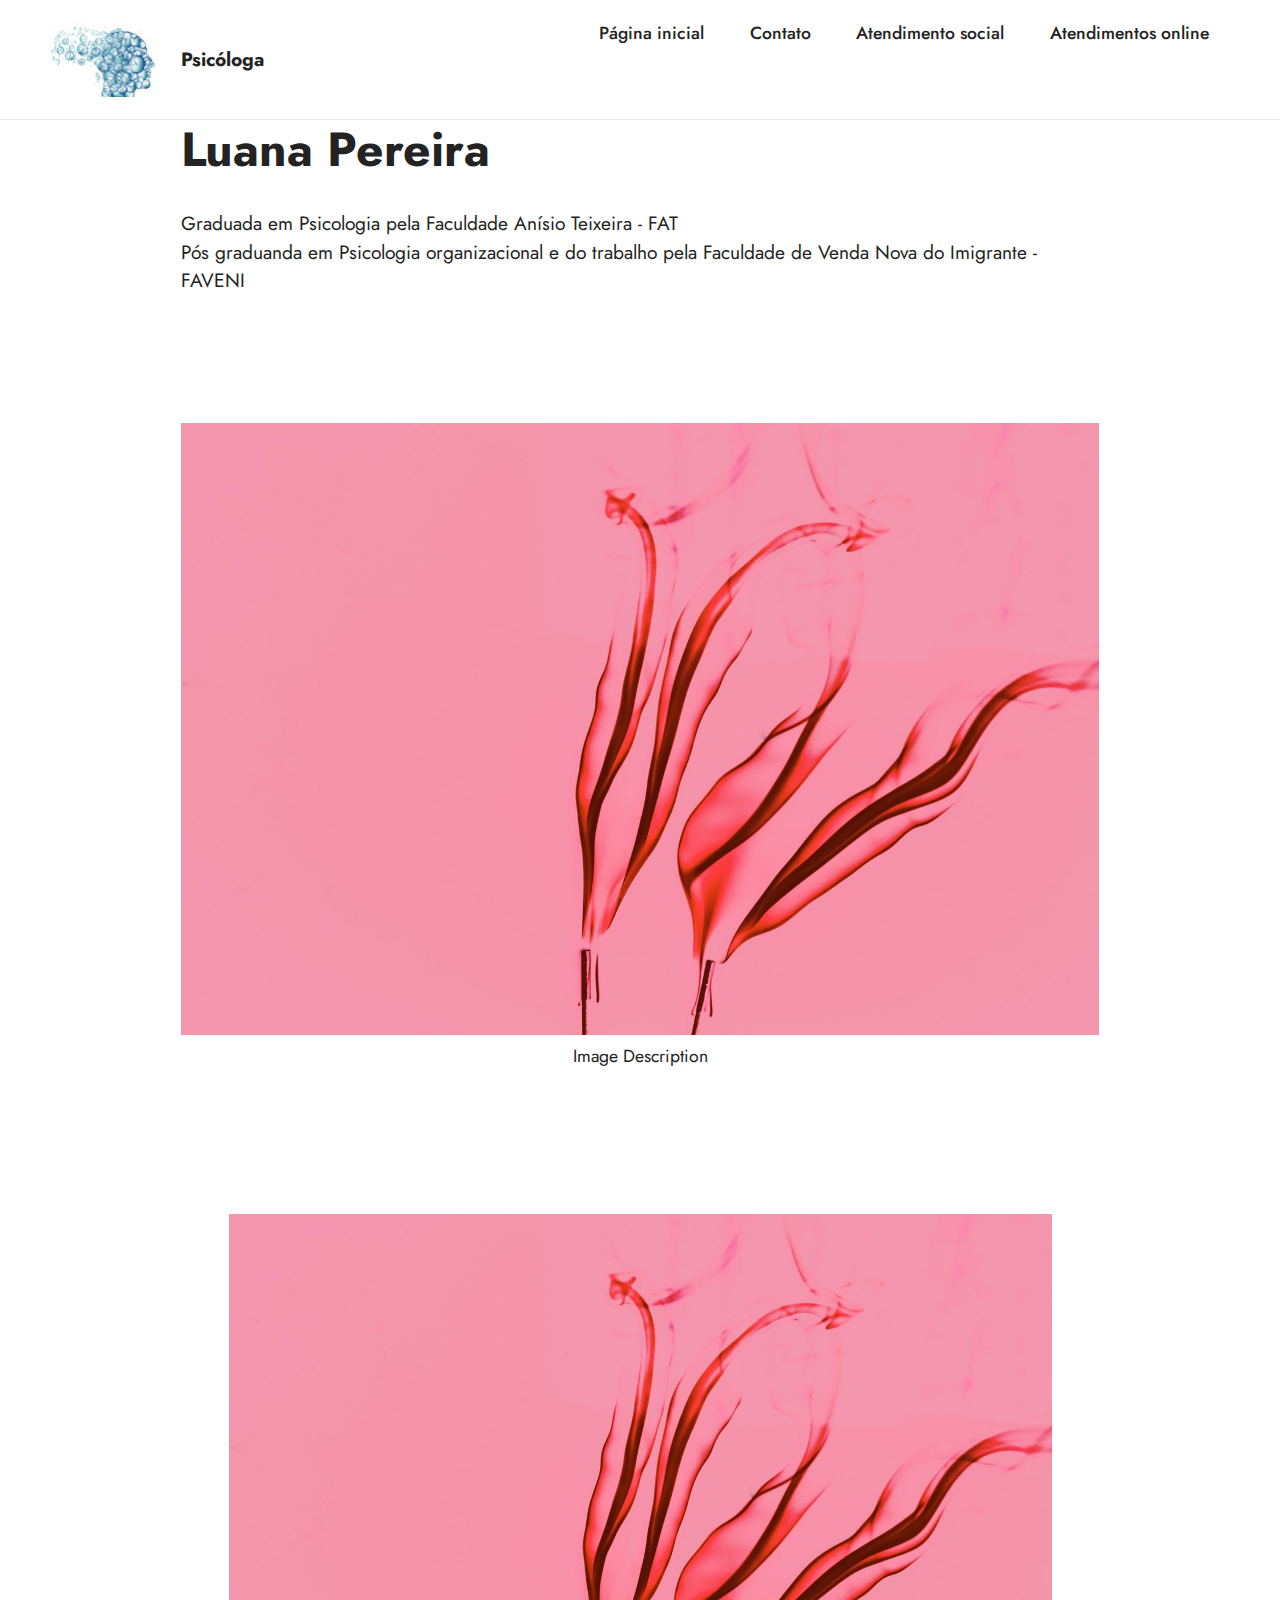
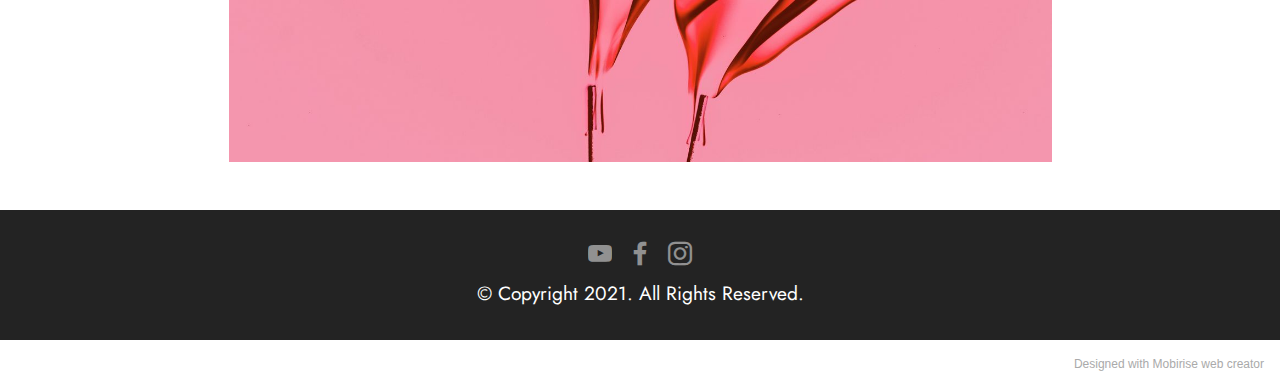
<file: index.html>
<!DOCTYPE html>
<html  >
<head>
  <!-- Site made with Mobirise Website Builder v5.3.10, https://mobirise.com -->
  <meta charset="UTF-8">
  <meta http-equiv="X-UA-Compatible" content="IE=edge">
  <meta name="generator" content="Mobirise v5.3.10, mobirise.com">
  <meta name="viewport" content="width=device-width, initial-scale=1, minimum-scale=1">
  <link rel="shortcut icon" href="assets/images/mbr-121x76.jpg" type="image/x-icon">
  <meta name="description" content="">
  
  
  <title>Página inicial</title>
  <link rel="stylesheet" href="assets/tether/tether.min.css">
  <link rel="stylesheet" href="assets/bootstrap/css/bootstrap.min.css">
  <link rel="stylesheet" href="assets/bootstrap/css/bootstrap-grid.min.css">
  <link rel="stylesheet" href="assets/bootstrap/css/bootstrap-reboot.min.css">
  <link rel="stylesheet" href="assets/dropdown/css/style.css">
  <link rel="stylesheet" href="assets/socicon/css/styles.css">
  <link rel="stylesheet" href="assets/theme/css/style.css">
  <link rel="preload" href="https://fonts.googleapis.com/css?family=Jost:100,200,300,400,500,600,700,800,900,100i,200i,300i,400i,500i,600i,700i,800i,900i&display=swap" as="style" onload="this.onload=null;this.rel='stylesheet'">
  <noscript><link rel="stylesheet" href="https://fonts.googleapis.com/css?family=Jost:100,200,300,400,500,600,700,800,900,100i,200i,300i,400i,500i,600i,700i,800i,900i&display=swap"></noscript>
  <link rel="preload" as="style" href="assets/mobirise/css/mbr-additional.css"><link rel="stylesheet" href="assets/mobirise/css/mbr-additional.css" type="text/css">
  
  
  
  
</head>
<body>
  
  <section class="menu cid-s48OLK6784" once="menu" id="menu1-h">
    
    <nav class="navbar navbar-dropdown navbar-fixed-top navbar-expand-lg">
        <div class="container-fluid">
            <div class="navbar-brand">
                <span class="navbar-logo">
                    <a href="https://mobiri.se">
                        <img src="assets/images/mbr-121x76.jpg" alt="Mobirise" style="height: 4.7rem;">
                    </a>
                </span>
                <span class="navbar-caption-wrap"><a class="navbar-caption text-black display-7" href="https://mobiri.se">Psicóloga<br></a></span>
            </div>
            <button class="navbar-toggler" type="button" data-toggle="collapse" data-target="#navbarSupportedContent" aria-controls="navbarNavAltMarkup" aria-expanded="false" aria-label="Toggle navigation">
                <div class="hamburger">
                    <span></span>
                    <span></span>
                    <span></span>
                    <span></span>
                </div>
            </button>
            <div class="collapse navbar-collapse" id="navbarSupportedContent">
                <ul class="navbar-nav nav-dropdown nav-right" data-app-modern-menu="true"><li class="nav-item"><a class="nav-link link text-black text-primary display-4" href="index.html">Página inicial<br><br><br></a></li><li class="nav-item"><a class="nav-link link text-black text-primary display-4" href="page1.html">Contato<br><br><br></a></li>
                    <li class="nav-item"><a class="nav-link link text-black display-4" href="https://mobirise.com">Atendimento social<br></a></li><li class="nav-item"><a class="nav-link link text-black text-primary display-4" href="page2.html">Atendimentos online<br></a></li></ul>
                
                
            </div>
        </div>
    </nav>

</section>

<section class="content1 cid-s48udlf8KU" id="content1-8">
    
    <div class="container">
        <div class="row justify-content-center">
            <div class="title col-12 col-md-10">
                <h3 class="mbr-section-title mbr-fonts-style align-center mb-4 display-2"><strong>Luana Pereira</strong></h3>
                <h4 class="mbr-section-subtitle align-center mbr-fonts-style mb-4 display-7">Graduada em Psicologia pela Faculdade Anísio Teixeira - FAT
<div>Pós graduanda em Psicologia organizacional e do trabalho pela Faculdade de Venda Nova do Imigrante - FAVENI</div></h4>
                
            </div>
        </div>
    </div>
</section>

<section class="image3 cid-sAOqDEFKxW" id="image3-u">
    

    

    <div class="container">
        <div class="row justify-content-center">
            <div class="col-12 col-lg-10">
                <div class="image-wrapper">
                    <img src="assets/images/6.jpg" alt="Mobirise">
                    <p class="mbr-description mbr-fonts-style mt-2 align-center display-4">
                        Image Description</p>
                </div>
            </div>
        </div>
    </div>
</section>

<section class="image3 cid-s48upRUlSD" id="image3-9">
    

    

    <div class="container">
        <div class="row justify-content-center">
            <div class="col-12 col-lg-9">
                <div class="image-wrapper">
                    <img src="assets/images/6.jpg" alt="Mobirise">
                    <p class="mbr-description mbr-fonts-style mt-2 align-center display-4"></p>
                </div>
            </div>
        </div>
    </div>
</section>

<section class="footer3 cid-sAOi7ibrks" once="footers" id="footer3-p">

    

    

    <div class="container">
        <div class="media-container-row align-center mbr-white">
            
            <div class="row social-row">
                <div class="social-list align-right pb-2">
                    
                    
                    
                    
                    
                    
                <div class="soc-item">
                        <a href="https://twitter.com/mobirise" target="_blank">
                            <span class="mbr-iconfont mbr-iconfont-social socicon-youtube socicon"></span>
                        </a>
                    </div><div class="soc-item">
                        <a href="https://twitter.com/mobirise" target="_blank">
                            <span class="mbr-iconfont mbr-iconfont-social socicon-facebook socicon"></span>
                        </a>
                    </div><div class="soc-item">
                        <a href="https://twitter.com/mobirise" target="_blank">
                            <span class="mbr-iconfont mbr-iconfont-social socicon-instagram socicon"></span>
                        </a>
                    </div></div>
            </div>
            <div class="row row-copirayt">
                <p class="mbr-text mb-0 mbr-fonts-style mbr-white align-center display-7">
                    © Copyright 2021. All Rights Reserved.
                </p>
            </div>
        </div>
    </div>
</section><section style="background-color: #fff; font-family: -apple-system, BlinkMacSystemFont, 'Segoe UI', 'Roboto', 'Helvetica Neue', Arial, sans-serif; color:#aaa; font-size:12px; padding: 0; align-items: center; display: flex;"><a href="https://mobirise.site/t" style="flex: 1 1; height: 3rem; padding-left: 1rem;"></a><p style="flex: 0 0 auto; margin:0; padding-right:1rem;">Designed with Mobirise <a href="https://mobirise.site/j" style="color:#aaa;">web</a> creator</p></section><script src="assets/web/assets/jquery/jquery.min.js"></script>  <script src="assets/popper/popper.min.js"></script>  <script src="assets/tether/tether.min.js"></script>  <script src="assets/bootstrap/js/bootstrap.min.js"></script>  <script src="assets/smoothscroll/smooth-scroll.js"></script>  <script src="assets/dropdown/js/nav-dropdown.js"></script>  <script src="assets/dropdown/js/navbar-dropdown.js"></script>  <script src="assets/touchswipe/jquery.touch-swipe.min.js"></script>  <script src="assets/theme/js/script.js"></script>  
  
  
</body>
</html>
</file>
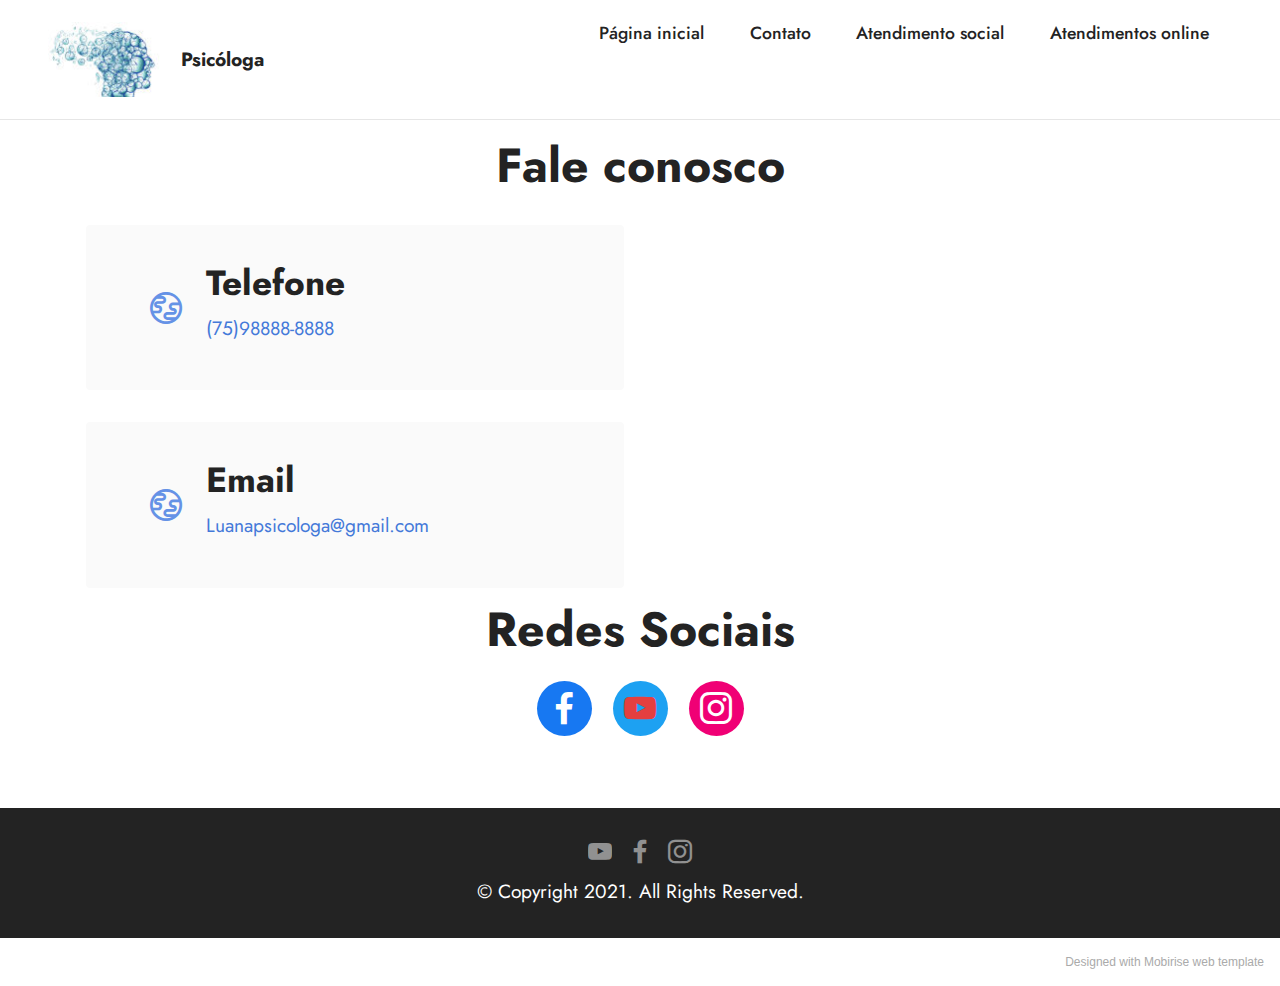
<file: page1.html>
<!DOCTYPE html>
<html  >
<head>
  <!-- Site made with Mobirise Website Builder v5.3.10, https://mobirise.com -->
  <meta charset="UTF-8">
  <meta http-equiv="X-UA-Compatible" content="IE=edge">
  <meta name="generator" content="Mobirise v5.3.10, mobirise.com">
  <meta name="viewport" content="width=device-width, initial-scale=1, minimum-scale=1">
  <link rel="shortcut icon" href="assets/images/mbr-121x76.jpg" type="image/x-icon">
  <meta name="description" content="">
  
  
  <title>Contato</title>
  <link rel="stylesheet" href="assets/web/assets/mobirise-icons2/mobirise2.css">
  <link rel="stylesheet" href="assets/tether/tether.min.css">
  <link rel="stylesheet" href="assets/bootstrap/css/bootstrap.min.css">
  <link rel="stylesheet" href="assets/bootstrap/css/bootstrap-grid.min.css">
  <link rel="stylesheet" href="assets/bootstrap/css/bootstrap-reboot.min.css">
  <link rel="stylesheet" href="assets/dropdown/css/style.css">
  <link rel="stylesheet" href="assets/socicon/css/styles.css">
  <link rel="stylesheet" href="assets/theme/css/style.css">
  <link rel="preload" href="https://fonts.googleapis.com/css?family=Jost:100,200,300,400,500,600,700,800,900,100i,200i,300i,400i,500i,600i,700i,800i,900i&display=swap" as="style" onload="this.onload=null;this.rel='stylesheet'">
  <noscript><link rel="stylesheet" href="https://fonts.googleapis.com/css?family=Jost:100,200,300,400,500,600,700,800,900,100i,200i,300i,400i,500i,600i,700i,800i,900i&display=swap"></noscript>
  <link rel="preload" as="style" href="assets/mobirise/css/mbr-additional.css"><link rel="stylesheet" href="assets/mobirise/css/mbr-additional.css" type="text/css">
  
  
  
  
</head>
<body>
  
  <section class="menu cid-s48OLK6784" once="menu" id="menu1-m">
    
    <nav class="navbar navbar-dropdown navbar-fixed-top navbar-expand-lg">
        <div class="container-fluid">
            <div class="navbar-brand">
                <span class="navbar-logo">
                    <a href="https://mobiri.se">
                        <img src="assets/images/mbr-121x76.jpg" alt="Mobirise" style="height: 4.7rem;">
                    </a>
                </span>
                <span class="navbar-caption-wrap"><a class="navbar-caption text-black display-7" href="https://mobiri.se">Psicóloga<br></a></span>
            </div>
            <button class="navbar-toggler" type="button" data-toggle="collapse" data-target="#navbarSupportedContent" aria-controls="navbarNavAltMarkup" aria-expanded="false" aria-label="Toggle navigation">
                <div class="hamburger">
                    <span></span>
                    <span></span>
                    <span></span>
                    <span></span>
                </div>
            </button>
            <div class="collapse navbar-collapse" id="navbarSupportedContent">
                <ul class="navbar-nav nav-dropdown nav-right" data-app-modern-menu="true"><li class="nav-item"><a class="nav-link link text-black text-primary display-4" href="index.html">Página inicial<br><br><br></a></li><li class="nav-item"><a class="nav-link link text-black text-primary display-4" href="page1.html">Contato<br><br><br></a></li>
                    <li class="nav-item"><a class="nav-link link text-black display-4" href="https://mobirise.com">Atendimento social<br></a></li><li class="nav-item"><a class="nav-link link text-black text-primary display-4" href="page2.html">Atendimentos online<br></a></li></ul>
                
                
            </div>
        </div>
    </nav>

</section>

<section class="contacts3 map1 cid-sAOvzit7dM" id="contacts3-z">

    
    
    <div class="container">
        <div class="mbr-section-head">
            <h3 class="mbr-section-title mbr-fonts-style align-center mb-0 display-2">
                <strong>Fale conosco</strong></h3>
            
        </div>
        <div class="row justify-content-center mt-4">
            <div class="card col-12 col-md-6">
                <div class="card-wrapper">
                    <div class="image-wrapper">
                        <span class="mbr-iconfont mobi-mbri-globe mobi-mbri"></span>
                    </div>
                    <div class="text-wrapper">
                        <h6 class="card-title mbr-fonts-style mb-1 display-5">
                            <strong>Telefone</strong></h6>
                        <p class="mbr-text mbr-fonts-style display-7">(75)98888-8888</p>
                    </div>
                </div>
                <div class="card-wrapper">
                    <div class="image-wrapper">
                        <span class="mbr-iconfont mobi-mbri-globe mobi-mbri"></span>
                    </div>
                    <div class="text-wrapper">
                        <h6 class="card-title mbr-fonts-style mb-1 display-5">
                            <strong>Email</strong>
                        </h6>
                        <p class="mbr-text mbr-fonts-style display-7">Luanapsicologa@gmail.com</p>
                    </div>
                </div>
            </div>
            <div class="map-wrapper col-12 col-md-6">
                <div class="google-map"></div>
            </div>
        </div>
    </div>
</section>

<section class="share3 cid-sAOvPKTrYr" id="share3-11">
    
     
    
    

    <div class="container">
        <div class="media-container-row">
            <div class="col-12">
                <h3 class="mbr-section-title align-center mb-3 mbr-fonts-style display-2"><strong>Redes Sociais</strong></h3>
                <div class="social-list align-center">
                   
                    <a class="iconfont-wrapper bg-facebook m-2 " target="_blank" href="https://mobiri.se">
                            <span class="socicon-facebook socicon"></span>
                        </a>
                        <a class="iconfont-wrapper bg-twitter m-2" href="https://mobiri.se" target="_blank">
                            <span class="socicon-youtube socicon" style="color: rgb(228, 63, 63); fill: rgb(228, 63, 63);"></span>
                        </a>
                        <a class="iconfont-wrapper bg-instagram m-2" href="https://mobiri.se" target="_blank">
                            <span class="socicon-instagram socicon"></span>
                        </a>
                        
                        
                        
                        
                        
                        
                        
                        
                </div>
            </div>
        </div>
    </div>
</section>

<section class="footer3 cid-sAOi7ibrks" once="footers" id="footer3-p">

    

    

    <div class="container">
        <div class="media-container-row align-center mbr-white">
            
            <div class="row social-row">
                <div class="social-list align-right pb-2">
                    
                    
                    
                    
                    
                    
                <div class="soc-item">
                        <a href="https://twitter.com/mobirise" target="_blank">
                            <span class="mbr-iconfont mbr-iconfont-social socicon-youtube socicon"></span>
                        </a>
                    </div><div class="soc-item">
                        <a href="https://twitter.com/mobirise" target="_blank">
                            <span class="mbr-iconfont mbr-iconfont-social socicon-facebook socicon"></span>
                        </a>
                    </div><div class="soc-item">
                        <a href="https://twitter.com/mobirise" target="_blank">
                            <span class="mbr-iconfont mbr-iconfont-social socicon-instagram socicon"></span>
                        </a>
                    </div></div>
            </div>
            <div class="row row-copirayt">
                <p class="mbr-text mb-0 mbr-fonts-style mbr-white align-center display-7">
                    © Copyright 2021. All Rights Reserved.
                </p>
            </div>
        </div>
    </div>
</section><section style="background-color: #fff; font-family: -apple-system, BlinkMacSystemFont, 'Segoe UI', 'Roboto', 'Helvetica Neue', Arial, sans-serif; color:#aaa; font-size:12px; padding: 0; align-items: center; display: flex;"><a href="https://mobirise.site/j" style="flex: 1 1; height: 3rem; padding-left: 1rem;"></a><p style="flex: 0 0 auto; margin:0; padding-right:1rem;">Designed with <a href="https://mobirise.site/b" style="color:#aaa;">Mobirise</a> web template</p></section><script src="assets/web/assets/jquery/jquery.min.js"></script>  <script src="assets/popper/popper.min.js"></script>  <script src="assets/tether/tether.min.js"></script>  <script src="assets/bootstrap/js/bootstrap.min.js"></script>  <script src="assets/smoothscroll/smooth-scroll.js"></script>  <script src="assets/dropdown/js/nav-dropdown.js"></script>  <script src="assets/dropdown/js/navbar-dropdown.js"></script>  <script src="assets/touchswipe/jquery.touch-swipe.min.js"></script>  <script src="assets/theme/js/script.js"></script>  
  
  
</body>
</html>
</file>
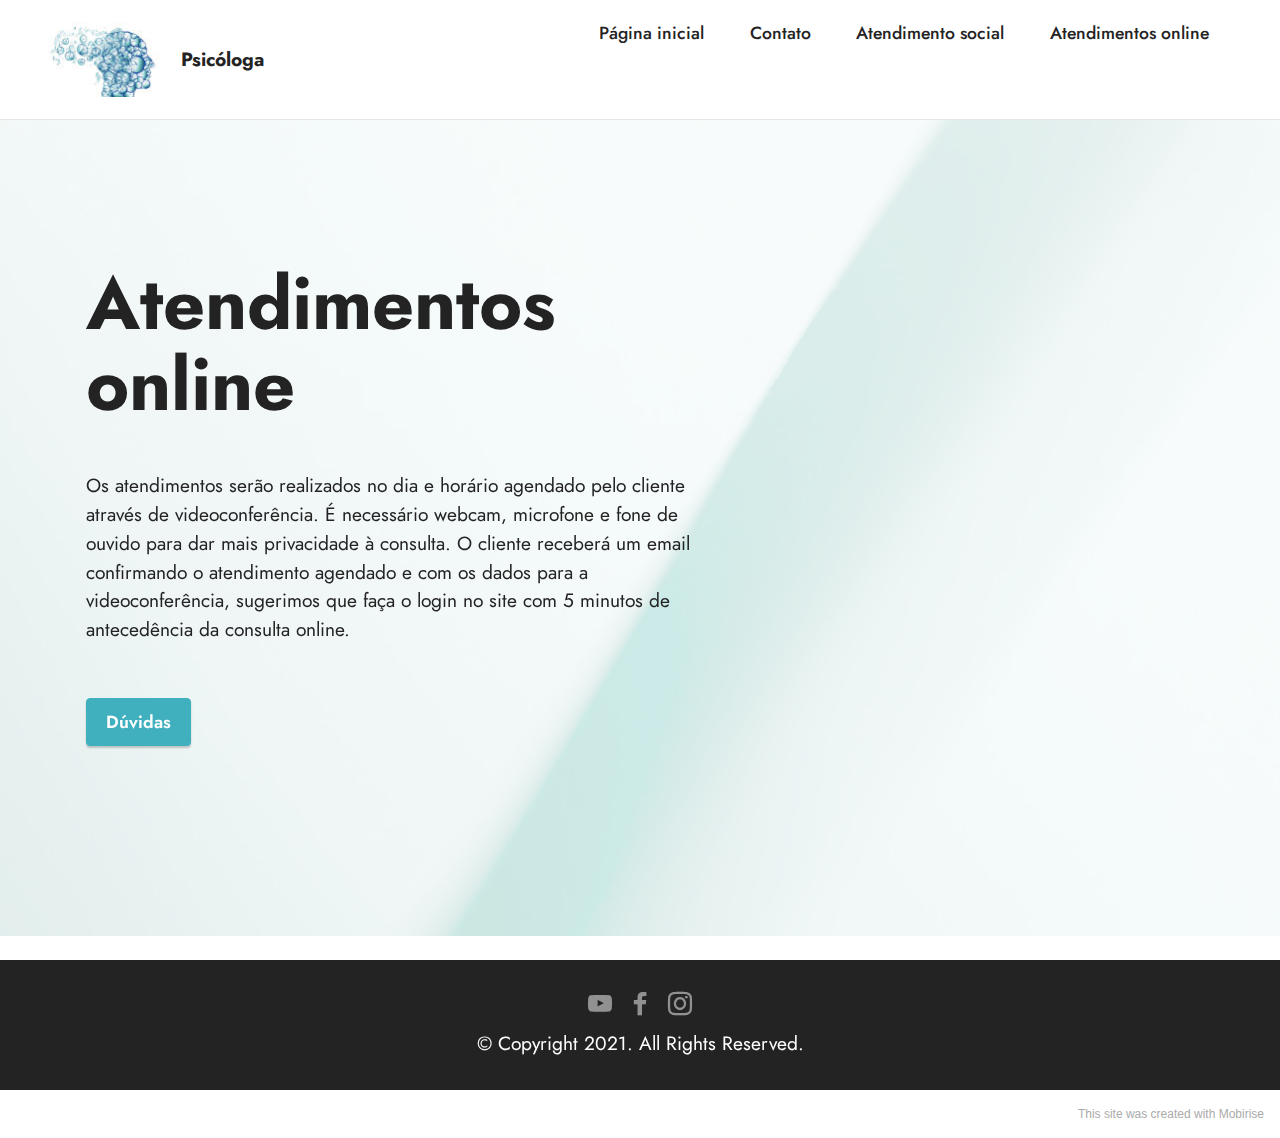
<file: page2.html>
<!DOCTYPE html>
<html  >
<head>
  <!-- Site made with Mobirise Website Builder v5.3.10, https://mobirise.com -->
  <meta charset="UTF-8">
  <meta http-equiv="X-UA-Compatible" content="IE=edge">
  <meta name="generator" content="Mobirise v5.3.10, mobirise.com">
  <meta name="viewport" content="width=device-width, initial-scale=1, minimum-scale=1">
  <link rel="shortcut icon" href="assets/images/mbr-121x76.jpg" type="image/x-icon">
  <meta name="description" content="">
  
  
  <title>Atendimento online</title>
  <link rel="stylesheet" href="assets/tether/tether.min.css">
  <link rel="stylesheet" href="assets/bootstrap/css/bootstrap.min.css">
  <link rel="stylesheet" href="assets/bootstrap/css/bootstrap-grid.min.css">
  <link rel="stylesheet" href="assets/bootstrap/css/bootstrap-reboot.min.css">
  <link rel="stylesheet" href="assets/dropdown/css/style.css">
  <link rel="stylesheet" href="assets/socicon/css/styles.css">
  <link rel="stylesheet" href="assets/theme/css/style.css">
  <link rel="preload" href="https://fonts.googleapis.com/css?family=Jost:100,200,300,400,500,600,700,800,900,100i,200i,300i,400i,500i,600i,700i,800i,900i&display=swap" as="style" onload="this.onload=null;this.rel='stylesheet'">
  <noscript><link rel="stylesheet" href="https://fonts.googleapis.com/css?family=Jost:100,200,300,400,500,600,700,800,900,100i,200i,300i,400i,500i,600i,700i,800i,900i&display=swap"></noscript>
  <link rel="preload" as="style" href="assets/mobirise/css/mbr-additional.css"><link rel="stylesheet" href="assets/mobirise/css/mbr-additional.css" type="text/css">
  
  
  
  
</head>
<body>
  
  <section class="menu cid-s48OLK6784" once="menu" id="menu1-r">
    
    <nav class="navbar navbar-dropdown navbar-fixed-top navbar-expand-lg">
        <div class="container-fluid">
            <div class="navbar-brand">
                <span class="navbar-logo">
                    <a href="https://mobiri.se">
                        <img src="assets/images/mbr-121x76.jpg" alt="Mobirise" style="height: 4.7rem;">
                    </a>
                </span>
                <span class="navbar-caption-wrap"><a class="navbar-caption text-black display-7" href="https://mobiri.se">Psicóloga<br></a></span>
            </div>
            <button class="navbar-toggler" type="button" data-toggle="collapse" data-target="#navbarSupportedContent" aria-controls="navbarNavAltMarkup" aria-expanded="false" aria-label="Toggle navigation">
                <div class="hamburger">
                    <span></span>
                    <span></span>
                    <span></span>
                    <span></span>
                </div>
            </button>
            <div class="collapse navbar-collapse" id="navbarSupportedContent">
                <ul class="navbar-nav nav-dropdown nav-right" data-app-modern-menu="true"><li class="nav-item"><a class="nav-link link text-black text-primary display-4" href="index.html">Página inicial<br><br><br></a></li><li class="nav-item"><a class="nav-link link text-black text-primary display-4" href="page1.html">Contato<br><br><br></a></li>
                    <li class="nav-item"><a class="nav-link link text-black display-4" href="https://mobirise.com">Atendimento social<br></a></li><li class="nav-item"><a class="nav-link link text-black text-primary display-4" href="page2.html">Atendimentos online<br></a></li></ul>
                
                
            </div>
        </div>
    </nav>

</section>

<section class="header2 cid-sAOk0ZBvMi mbr-fullscreen mbr-parallax-background" id="header2-t">

    

    <div class="mbr-overlay" style="opacity: 0.8; background-color: rgb(255, 255, 255);"></div>

    <div class="container">
        <div class="row">
            <div class="col-12 col-lg-7">
                <h1 class="mbr-section-title mbr-fonts-style mb-3 display-1"><strong>Atendimentos online</strong></h1>
                
                <p class="mbr-text mbr-fonts-style display-7"><br>Os atendimentos serão realizados no dia e horário agendado pelo cliente através de videoconferência. É necessário webcam, microfone e fone de ouvido para dar mais privacidade à consulta. O cliente receberá um email confirmando o atendimento agendado e com os dados para a videoconferência, sugerimos que faça o login no site com 5 minutos de antecedência da consulta online.
<br>
<br></p>
                <div class="mbr-section-btn mt-3"><a class="btn btn-success display-4" href="page1.html">Dúvidas</a></div>
            </div>
        </div>
    </div>
</section>

<section class="footer3 cid-sAOi7ibrks" once="footers" id="footer3-s">

    

    

    <div class="container">
        <div class="media-container-row align-center mbr-white">
            
            <div class="row social-row">
                <div class="social-list align-right pb-2">
                    
                    
                    
                    
                    
                    
                <div class="soc-item">
                        <a href="https://twitter.com/mobirise" target="_blank">
                            <span class="mbr-iconfont mbr-iconfont-social socicon-youtube socicon"></span>
                        </a>
                    </div><div class="soc-item">
                        <a href="https://twitter.com/mobirise" target="_blank">
                            <span class="mbr-iconfont mbr-iconfont-social socicon-facebook socicon"></span>
                        </a>
                    </div><div class="soc-item">
                        <a href="https://twitter.com/mobirise" target="_blank">
                            <span class="mbr-iconfont mbr-iconfont-social socicon-instagram socicon"></span>
                        </a>
                    </div></div>
            </div>
            <div class="row row-copirayt">
                <p class="mbr-text mb-0 mbr-fonts-style mbr-white align-center display-7">
                    © Copyright 2021. All Rights Reserved.
                </p>
            </div>
        </div>
    </div>
</section><section style="background-color: #fff; font-family: -apple-system, BlinkMacSystemFont, 'Segoe UI', 'Roboto', 'Helvetica Neue', Arial, sans-serif; color:#aaa; font-size:12px; padding: 0; align-items: center; display: flex;"><a href="https://mobirise.site/d" style="flex: 1 1; height: 3rem; padding-left: 1rem;"></a><p style="flex: 0 0 auto; margin:0; padding-right:1rem;"><a href="https://mobirise.site/c" style="color:#aaa;">This</a> site was created with Mobirise</p></section><script src="assets/web/assets/jquery/jquery.min.js"></script>  <script src="assets/popper/popper.min.js"></script>  <script src="assets/tether/tether.min.js"></script>  <script src="assets/bootstrap/js/bootstrap.min.js"></script>  <script src="assets/smoothscroll/smooth-scroll.js"></script>  <script src="assets/dropdown/js/nav-dropdown.js"></script>  <script src="assets/dropdown/js/navbar-dropdown.js"></script>  <script src="assets/touchswipe/jquery.touch-swipe.min.js"></script>  <script src="assets/parallax/jarallax.min.js"></script>  <script src="assets/theme/js/script.js"></script>  
  
  
</body>
</html>
</file>
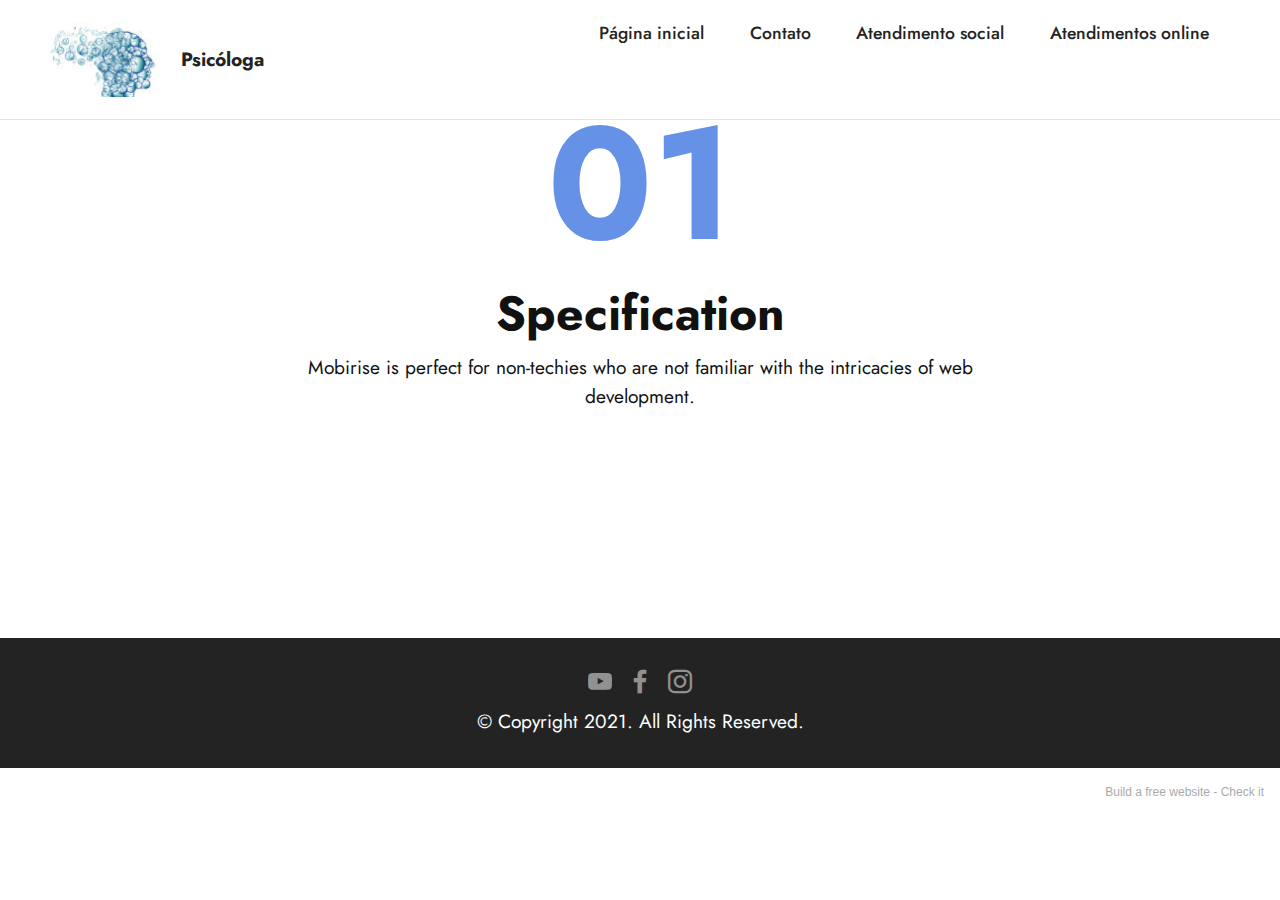
<file: page3.html>
<!DOCTYPE html>
<html  >
<head>
  <!-- Site made with Mobirise Website Builder v5.3.10, https://mobirise.com -->
  <meta charset="UTF-8">
  <meta http-equiv="X-UA-Compatible" content="IE=edge">
  <meta name="generator" content="Mobirise v5.3.10, mobirise.com">
  <meta name="viewport" content="width=device-width, initial-scale=1, minimum-scale=1">
  <link rel="shortcut icon" href="assets/images/mbr-121x76.jpg" type="image/x-icon">
  <meta name="description" content="">
  
  
  <title>Atendimento social</title>
  <link rel="stylesheet" href="assets/web/assets/mobirise-icons2/mobirise2.css">
  <link rel="stylesheet" href="assets/tether/tether.min.css">
  <link rel="stylesheet" href="assets/bootstrap/css/bootstrap.min.css">
  <link rel="stylesheet" href="assets/bootstrap/css/bootstrap-grid.min.css">
  <link rel="stylesheet" href="assets/bootstrap/css/bootstrap-reboot.min.css">
  <link rel="stylesheet" href="assets/dropdown/css/style.css">
  <link rel="stylesheet" href="assets/socicon/css/styles.css">
  <link rel="stylesheet" href="assets/theme/css/style.css">
  <link rel="preload" href="https://fonts.googleapis.com/css?family=Jost:100,200,300,400,500,600,700,800,900,100i,200i,300i,400i,500i,600i,700i,800i,900i&display=swap" as="style" onload="this.onload=null;this.rel='stylesheet'">
  <noscript><link rel="stylesheet" href="https://fonts.googleapis.com/css?family=Jost:100,200,300,400,500,600,700,800,900,100i,200i,300i,400i,500i,600i,700i,800i,900i&display=swap"></noscript>
  <link rel="preload" as="style" href="assets/mobirise/css/mbr-additional.css"><link rel="stylesheet" href="assets/mobirise/css/mbr-additional.css" type="text/css">
  
  
  
  
</head>
<body>
  
  <section class="features21 cid-sAOvf0uZ3E" id="features22-x">

    
    
    <div class="container">
        <div class="row justify-content-center">
            <div class="col-12 col-md-8">
                <div class="item mbr-flex">
                    <div class="icon-box w-100">
                        <span class="step-number mbr-fonts-style display-1">01</span>
                    </div>
                    <div class="text-box">
                        <h4 class="icon-title card-title mbr-black mbr-fonts-style display-2">
                            <strong>Specification</strong>
                        </h4>
                        <h5 class="icon-text mbr-black mbr-fonts-style display-7">Mobirise is perfect for
                            non-techies who are
                            not familiar with
                            the intricacies of web development.</h5>
                        
                    </div>
                </div>
                
                
                
                
                
                
                
            </div>
        </div>
    </div>
</section>

<section class="menu cid-s48OLK6784" once="menu" id="menu1-v">
    
    <nav class="navbar navbar-dropdown navbar-fixed-top navbar-expand-lg">
        <div class="container-fluid">
            <div class="navbar-brand">
                <span class="navbar-logo">
                    <a href="https://mobiri.se">
                        <img src="assets/images/mbr-121x76.jpg" alt="Mobirise" style="height: 4.7rem;">
                    </a>
                </span>
                <span class="navbar-caption-wrap"><a class="navbar-caption text-black display-7" href="https://mobiri.se">Psicóloga<br></a></span>
            </div>
            <button class="navbar-toggler" type="button" data-toggle="collapse" data-target="#navbarSupportedContent" aria-controls="navbarNavAltMarkup" aria-expanded="false" aria-label="Toggle navigation">
                <div class="hamburger">
                    <span></span>
                    <span></span>
                    <span></span>
                    <span></span>
                </div>
            </button>
            <div class="collapse navbar-collapse" id="navbarSupportedContent">
                <ul class="navbar-nav nav-dropdown nav-right" data-app-modern-menu="true"><li class="nav-item"><a class="nav-link link text-black text-primary display-4" href="index.html">Página inicial<br><br><br></a></li><li class="nav-item"><a class="nav-link link text-black text-primary display-4" href="page1.html">Contato<br><br><br></a></li>
                    <li class="nav-item"><a class="nav-link link text-black display-4" href="https://mobirise.com">Atendimento social<br></a></li><li class="nav-item"><a class="nav-link link text-black text-primary display-4" href="page2.html">Atendimentos online<br></a></li></ul>
                
                
            </div>
        </div>
    </nav>

</section>

<section class="footer3 cid-sAOi7ibrks" once="footers" id="footer3-w">

    

    

    <div class="container">
        <div class="media-container-row align-center mbr-white">
            
            <div class="row social-row">
                <div class="social-list align-right pb-2">
                    
                    
                    
                    
                    
                    
                <div class="soc-item">
                        <a href="https://twitter.com/mobirise" target="_blank">
                            <span class="mbr-iconfont mbr-iconfont-social socicon-youtube socicon"></span>
                        </a>
                    </div><div class="soc-item">
                        <a href="https://twitter.com/mobirise" target="_blank">
                            <span class="mbr-iconfont mbr-iconfont-social socicon-facebook socicon"></span>
                        </a>
                    </div><div class="soc-item">
                        <a href="https://twitter.com/mobirise" target="_blank">
                            <span class="mbr-iconfont mbr-iconfont-social socicon-instagram socicon"></span>
                        </a>
                    </div></div>
            </div>
            <div class="row row-copirayt">
                <p class="mbr-text mb-0 mbr-fonts-style mbr-white align-center display-7">
                    © Copyright 2021. All Rights Reserved.
                </p>
            </div>
        </div>
    </div>
</section><section style="background-color: #fff; font-family: -apple-system, BlinkMacSystemFont, 'Segoe UI', 'Roboto', 'Helvetica Neue', Arial, sans-serif; color:#aaa; font-size:12px; padding: 0; align-items: center; display: flex;"><a href="https://mobirise.site/v" style="flex: 1 1; height: 3rem; padding-left: 1rem;"></a><p style="flex: 0 0 auto; margin:0; padding-right:1rem;">Build a free website - <a href="https://mobirise.site/w" style="color:#aaa;">Check it</a></p></section><script src="assets/web/assets/jquery/jquery.min.js"></script>  <script src="assets/popper/popper.min.js"></script>  <script src="assets/tether/tether.min.js"></script>  <script src="assets/bootstrap/js/bootstrap.min.js"></script>  <script src="assets/smoothscroll/smooth-scroll.js"></script>  <script src="assets/dropdown/js/nav-dropdown.js"></script>  <script src="assets/dropdown/js/navbar-dropdown.js"></script>  <script src="assets/touchswipe/jquery.touch-swipe.min.js"></script>  <script src="assets/theme/js/script.js"></script>  
  
  
</body>
</html>
</file>
<file: assets/dropdown/css/style.css>
.navbar-dropdown {
  left: 0;
  padding: 0;
  position: absolute;
  right: 0;
  top: 0;
  transition: all 0.45s ease;
  z-index: 1030;
  background: #282828; }
  .navbar-dropdown .navbar-logo {
    margin-right: 0.8rem;
    transition: margin 0.3s ease-in-out;
    vertical-align: middle; }
    .navbar-dropdown .navbar-logo img {
      height: 3.125rem;
      transition: all 0.3s ease-in-out; }
    .navbar-dropdown .navbar-logo.mbr-iconfont {
      font-size: 3.125rem;
      line-height: 3.125rem; }
  .navbar-dropdown .navbar-caption {
    font-weight: 700;
    white-space: normal;
    vertical-align: -4px;
    line-height: 3.125rem !important; }
    .navbar-dropdown .navbar-caption, .navbar-dropdown .navbar-caption:hover {
      color: inherit;
      text-decoration: none; }
  .navbar-dropdown .mbr-iconfont + .navbar-caption {
    vertical-align: -1px; }
  .navbar-dropdown.navbar-fixed-top {
    position: fixed; }
  .navbar-dropdown .navbar-brand span {
    vertical-align: -4px; }
  .navbar-dropdown.bg-color.transparent {
    background: none; }
  .navbar-dropdown.navbar-short .navbar-brand {
    padding: 0.625rem 0; }
    .navbar-dropdown.navbar-short .navbar-brand span {
      vertical-align: -1px; }
  .navbar-dropdown.navbar-short .navbar-caption {
    line-height: 2.375rem !important;
    vertical-align: -2px; }
  .navbar-dropdown.navbar-short .navbar-logo {
    margin-right: 0.5rem; }
    .navbar-dropdown.navbar-short .navbar-logo img {
      height: 2.375rem; }
    .navbar-dropdown.navbar-short .navbar-logo.mbr-iconfont {
      font-size: 2.375rem;
      line-height: 2.375rem; }
  .navbar-dropdown.navbar-short .mbr-table-cell {
    height: 3.625rem; }
  .navbar-dropdown .navbar-close {
    left: 0.6875rem;
    position: fixed;
    top: 0.75rem;
    z-index: 1000; }
  .navbar-dropdown .hamburger-icon {
    content: "";
    display: inline-block;
    vertical-align: middle;
    width: 16px;
    -webkit-box-shadow: 0 -6px 0 1px #282828,0 0 0 1px #282828,0 6px 0 1px #282828;
    -moz-box-shadow: 0 -6px 0 1px #282828,0 0 0 1px #282828,0 6px 0 1px #282828;
    box-shadow: 0 -6px 0 1px #282828,0 0 0 1px #282828,0 6px 0 1px #282828; }

.dropdown-menu .dropdown-toggle[data-toggle="dropdown-submenu"]::after {
  border-bottom: 0.35em solid transparent;
  border-left: 0.35em solid;
  border-right: 0;
  border-top: 0.35em solid transparent;
  margin-left: 0.3rem; }

.dropdown-menu .dropdown-item:focus {
  outline: 0; }

.nav-dropdown {
  font-size: 0.75rem;
  font-weight: 500;
  height: auto !important; }
  .nav-dropdown .nav-btn {
    padding-left: 1rem; }
  .nav-dropdown .link {
    margin: .667em 1.667em;
    font-weight: 500;
    padding: 0;
    transition: color .2s ease-in-out; }
    .nav-dropdown .link.dropdown-toggle {
      margin-right: 2.583em; }
      .nav-dropdown .link.dropdown-toggle::after {
        margin-left: .25rem;
        border-top: 0.35em solid;
        border-right: 0.35em solid transparent;
        border-left: 0.35em solid transparent;
        border-bottom: 0; }
      .nav-dropdown .link.dropdown-toggle[aria-expanded="true"] {
        margin: 0;
        padding: 0.667em 3.263em  0.667em 1.667em; }
  .nav-dropdown .link::after,
  .nav-dropdown .dropdown-item::after {
    color: inherit; }
  .nav-dropdown .btn {
    font-size: 0.75rem;
    font-weight: 700;
    letter-spacing: 0;
    margin-bottom: 0;
    padding-left: 1.25rem;
    padding-right: 1.25rem; }
  .nav-dropdown .dropdown-menu {
    border-radius: 0;
    border: 0;
    left: 0;
    margin: 0;
    padding-bottom: 1.25rem;
    padding-top: 1.25rem;
    position: relative; }
  .nav-dropdown .dropdown-submenu {
    margin-left: 0.125rem;
    top: 0; }
  .nav-dropdown .dropdown-item {
    font-weight: 500;
    line-height: 2;
    padding: 0.3846em 4.615em 0.3846em 1.5385em;
    position: relative;
    transition: color .2s ease-in-out, background-color .2s ease-in-out; }
    .nav-dropdown .dropdown-item::after {
      margin-top: -0.3077em;
      position: absolute;
      right: 1.1538em;
      top: 50%; }
    .nav-dropdown .dropdown-item:focus, .nav-dropdown .dropdown-item:hover {
      background: none; }

@media (max-width: 767px) {
  .nav-dropdown.navbar-toggleable-sm {
    bottom: 0;
    display: none;
    left: 0;
    overflow-x: hidden;
    position: fixed;
    top: 0;
    transform: translateX(-100%);
    -ms-transform: translateX(-100%);
    -webkit-transform: translateX(-100%);
    width: 18.75rem;
    z-index: 999; } }
.nav-dropdown.navbar-toggleable-xl {
  bottom: 0;
  display: none;
  left: 0;
  overflow-x: hidden;
  position: fixed;
  top: 0;
  transform: translateX(-100%);
  -ms-transform: translateX(-100%);
  -webkit-transform: translateX(-100%);
  width: 18.75rem;
  z-index: 999; }

.nav-dropdown-sm {
  display: block !important;
  overflow-x: hidden;
  overflow: auto;
  padding-top: 3.875rem; }
  .nav-dropdown-sm::after {
    content: "";
    display: block;
    height: 3rem;
    width: 100%; }
  .nav-dropdown-sm.collapse.in ~ .navbar-close {
    display: block !important; }
  .nav-dropdown-sm.collapsing, .nav-dropdown-sm.collapse.in {
    transform: translateX(0);
    -ms-transform: translateX(0);
    -webkit-transform: translateX(0);
    transition: all 0.25s ease-out;
    -webkit-transition: all 0.25s ease-out;
    background: #282828; }
  .nav-dropdown-sm.collapsing[aria-expanded="false"] {
    transform: translateX(-100%);
    -ms-transform: translateX(-100%);
    -webkit-transform: translateX(-100%); }
  .nav-dropdown-sm .nav-item {
    display: block;
    margin-left: 0 !important;
    padding-left: 0; }
  .nav-dropdown-sm .link,
  .nav-dropdown-sm .dropdown-item {
    border-top: 1px dotted rgba(255, 255, 255, 0.1);
    font-size: 0.8125rem;
    line-height: 1.6;
    margin: 0 !important;
    padding: 0.875rem 2.4rem 0.875rem 1.5625rem !important;
    position: relative;
    white-space: normal; }
    .nav-dropdown-sm .link:focus, .nav-dropdown-sm .link:hover,
    .nav-dropdown-sm .dropdown-item:focus,
    .nav-dropdown-sm .dropdown-item:hover {
      background: rgba(0, 0, 0, 0.2) !important;
      color: #c0a375; }
  .nav-dropdown-sm .nav-btn {
    position: relative;
    padding: 1.5625rem 1.5625rem 0 1.5625rem; }
    .nav-dropdown-sm .nav-btn::before {
      border-top: 1px dotted rgba(255, 255, 255, 0.1);
      content: "";
      left: 0;
      position: absolute;
      top: 0;
      width: 100%; }
    .nav-dropdown-sm .nav-btn + .nav-btn {
      padding-top: 0.625rem; }
      .nav-dropdown-sm .nav-btn + .nav-btn::before {
        display: none; }
  .nav-dropdown-sm .btn {
    padding: 0.625rem 0; }
  .nav-dropdown-sm .dropdown-toggle[data-toggle="dropdown-submenu"]::after {
    margin-left: .25rem;
    border-top: 0.35em solid;
    border-right: 0.35em solid transparent;
    border-left: 0.35em solid transparent;
    border-bottom: 0; }
  .nav-dropdown-sm .dropdown-toggle[data-toggle="dropdown-submenu"][aria-expanded="true"]::after {
    border-top: 0;
    border-right: 0.35em solid transparent;
    border-left: 0.35em solid transparent;
    border-bottom: 0.35em solid; }
  .nav-dropdown-sm .dropdown-menu {
    margin: 0;
    padding: 0;
    position: relative;
    top: 0;
    left: 0;
    width: 100%;
    border: 0;
    float: none;
    border-radius: 0;
    background: none; }
  .nav-dropdown-sm .dropdown-submenu {
    left: 100%;
    margin-left: 0.125rem;
    margin-top: -1.25rem;
    top: 0; }

.navbar-toggleable-sm .nav-dropdown .dropdown-menu {
  position: absolute; }

.navbar-toggleable-sm .nav-dropdown .dropdown-submenu {
  left: 100%;
  margin-left: 0.125rem;
  margin-top: -1.25rem;
  top: 0; }

.navbar-toggleable-sm.opened .nav-dropdown .dropdown-menu {
  position: relative; }

.navbar-toggleable-sm.opened .nav-dropdown .dropdown-submenu {
  left: 0;
  margin-left: 00rem;
  margin-top: 0rem;
  top: 0; }

.is-builder .nav-dropdown.collapsing {
  transition: none !important; }

/*# sourceMappingURL=style.css.map */
</file>
<file: assets/socicon/css/styles.css>
@charset "UTF-8";

@font-face {
  font-family: 'Socicon';
  src:  url('../fonts/socicon.eot');
  src:  url('../fonts/socicon.eot?#iefix') format('embedded-opentype'),
    url('../fonts/socicon.woff2') format('woff2'),
    url('../fonts/socicon.ttf') format('truetype'),
    url('../fonts/socicon.woff') format('woff'),
    url('../fonts/socicon.svg#socicon') format('svg');
  font-weight: normal;
  font-style: normal;
  font-display: swap;
}

[data-icon]:before {
  font-family: "socicon" !important;
  content: attr(data-icon);
  font-style: normal !important;
  font-weight: normal !important;
  font-variant: normal !important;
  text-transform: none !important;
  speak: none;
  line-height: 1;
  -webkit-font-smoothing: antialiased;
  -moz-osx-font-smoothing: grayscale;
}

[class^="socicon-"], [class*=" socicon-"] {
  /* use !important to prevent issues with browser extensions that change fonts */
  font-family: 'Socicon' !important;
  speak: none;
  font-style: normal;
  font-weight: normal;
  font-variant: normal;
  text-transform: none;
  line-height: 1;

  /* Better Font Rendering =========== */
  -webkit-font-smoothing: antialiased;
  -moz-osx-font-smoothing: grayscale;
}

.socicon-eitaa:before {
  content: "\e97c";
}
.socicon-soroush:before {
  content: "\e97d";
}
.socicon-bale:before {
  content: "\e97e";
}
.socicon-zazzle:before {
  content: "\e97b";
}
.socicon-society6:before {
  content: "\e97a";
}
.socicon-redbubble:before {
  content: "\e979";
}
.socicon-avvo:before {
  content: "\e978";
}
.socicon-stitcher:before {
  content: "\e977";
}
.socicon-googlehangouts:before {
  content: "\e974";
}
.socicon-dlive:before {
  content: "\e975";
}
.socicon-vsco:before {
  content: "\e976";
}
.socicon-flipboard:before {
  content: "\e973";
}
.socicon-ubuntu:before {
  content: "\e958";
}
.socicon-artstation:before {
  content: "\e959";
}
.socicon-invision:before {
  content: "\e95a";
}
.socicon-torial:before {
  content: "\e95b";
}
.socicon-collectorz:before {
  content: "\e95c";
}
.socicon-seenthis:before {
  content: "\e95d";
}
.socicon-googleplaymusic:before {
  content: "\e95e";
}
.socicon-debian:before {
  content: "\e95f";
}
.socicon-filmfreeway:before {
  content: "\e960";
}
.socicon-gnome:before {
  content: "\e961";
}
.socicon-itchio:before {
  content: "\e962";
}
.socicon-jamendo:before {
  content: "\e963";
}
.socicon-mix:before {
  content: "\e964";
}
.socicon-sharepoint:before {
  content: "\e965";
}
.socicon-tinder:before {
  content: "\e966";
}
.socicon-windguru:before {
  content: "\e967";
}
.socicon-cdbaby:before {
  content: "\e968";
}
.socicon-elementaryos:before {
  content: "\e969";
}
.socicon-stage32:before {
  content: "\e96a";
}
.socicon-tiktok:before {
  content: "\e96b";
}
.socicon-gitter:before {
  content: "\e96c";
}
.socicon-letterboxd:before {
  content: "\e96d";
}
.socicon-threema:before {
  content: "\e96e";
}
.socicon-splice:before {
  content: "\e96f";
}
.socicon-metapop:before {
  content: "\e970";
}
.socicon-naver:before {
  content: "\e971";
}
.socicon-remote:before {
  content: "\e972";
}
.socicon-internet:before {
  content: "\e957";
}
.socicon-moddb:before {
  content: "\e94b";
}
.socicon-indiedb:before {
  content: "\e94c";
}
.socicon-traxsource:before {
  content: "\e94d";
}
.socicon-gamefor:before {
  content: "\e94e";
}
.socicon-pixiv:before {
  content: "\e94f";
}
.socicon-myanimelist:before {
  content: "\e950";
}
.socicon-blackberry:before {
  content: "\e951";
}
.socicon-wickr:before {
  content: "\e952";
}
.socicon-spip:before {
  content: "\e953";
}
.socicon-napster:before {
  content: "\e954";
}
.socicon-beatport:before {
  content: "\e955";
}
.socicon-hackerone:before {
  content: "\e956";
}
.socicon-hackernews:before {
  content: "\e946";
}
.socicon-smashwords:before {
  content: "\e947";
}
.socicon-kobo:before {
  content: "\e948";
}
.socicon-bookbub:before {
  content: "\e949";
}
.socicon-mailru:before {
  content: "\e94a";
}
.socicon-gitlab:before {
  content: "\e945";
}
.socicon-instructables:before {
  content: "\e944";
}
.socicon-portfolio:before {
  content: "\e943";
}
.socicon-codered:before {
  content: "\e940";
}
.socicon-origin:before {
  content: "\e941";
}
.socicon-nextdoor:before {
  content: "\e942";
}
.socicon-udemy:before {
  content: "\e93f";
}
.socicon-livemaster:before {
  content: "\e93e";
}
.socicon-crunchbase:before {
  content: "\e93b";
}
.socicon-homefy:before {
  content: "\e93c";
}
.socicon-calendly:before {
  content: "\e93d";
}
.socicon-realtor:before {
  content: "\e90f";
}
.socicon-tidal:before {
  content: "\e910";
}
.socicon-qobuz:before {
  content: "\e911";
}
.socicon-natgeo:before {
  content: "\e912";
}
.socicon-mastodon:before {
  content: "\e913";
}
.socicon-unsplash:before {
  content: "\e914";
}
.socicon-homeadvisor:before {
  content: "\e915";
}
.socicon-angieslist:before {
  content: "\e916";
}
.socicon-codepen:before {
  content: "\e917";
}
.socicon-slack:before {
  content: "\e918";
}
.socicon-openaigym:before {
  content: "\e919";
}
.socicon-logmein:before {
  content: "\e91a";
}
.socicon-fiverr:before {
  content: "\e91b";
}
.socicon-gotomeeting:before {
  content: "\e91c";
}
.socicon-aliexpress:before {
  content: "\e91d";
}
.socicon-guru:before {
  content: "\e91e";
}
.socicon-appstore:before {
  content: "\e91f";
}
.socicon-homes:before {
  content: "\e920";
}
.socicon-zoom:before {
  content: "\e921";
}
.socicon-alibaba:before {
  content: "\e922";
}
.socicon-craigslist:before {
  content: "\e923";
}
.socicon-wix:before {
  content: "\e924";
}
.socicon-redfin:before {
  content: "\e925";
}
.socicon-googlecalendar:before {
  content: "\e926";
}
.socicon-shopify:before {
  content: "\e927";
}
.socicon-freelancer:before {
  content: "\e928";
}
.socicon-seedrs:before {
  content: "\e929";
}
.socicon-bing:before {
  content: "\e92a";
}
.socicon-doodle:before {
  content: "\e92b";
}
.socicon-bonanza:before {
  content: "\e92c";
}
.socicon-squarespace:before {
  content: "\e92d";
}
.socicon-toptal:before {
  content: "\e92e";
}
.socicon-gust:before {
  content: "\e92f";
}
.socicon-ask:before {
  content: "\e930";
}
.socicon-trulia:before {
  content: "\e931";
}
.socicon-loomly:before {
  content: "\e932";
}
.socicon-ghost:before {
  content: "\e933";
}
.socicon-upwork:before {
  content: "\e934";
}
.socicon-fundable:before {
  content: "\e935";
}
.socicon-booking:before {
  content: "\e936";
}
.socicon-googlemaps:before {
  content: "\e937";
}
.socicon-zillow:before {
  content: "\e938";
}
.socicon-niconico:before {
  content: "\e939";
}
.socicon-toneden:before {
  content: "\e93a";
}
.socicon-augment:before {
  content: "\e908";
}
.socicon-bitbucket:before {
  content: "\e909";
}
.socicon-fyuse:before {
  content: "\e90a";
}
.socicon-yt-gaming:before {
  content: "\e90b";
}
.socicon-sketchfab:before {
  content: "\e90c";
}
.socicon-mobcrush:before {
  content: "\e90d";
}
.socicon-microsoft:before {
  content: "\e90e";
}
.socicon-pandora:before {
  content: "\e907";
}
.socicon-messenger:before {
  content: "\e906";
}
.socicon-gamewisp:before {
  content: "\e905";
}
.socicon-bloglovin:before {
  content: "\e904";
}
.socicon-tunein:before {
  content: "\e903";
}
.socicon-gamejolt:before {
  content: "\e901";
}
.socicon-trello:before {
  content: "\e902";
}
.socicon-spreadshirt:before {
  content: "\e900";
}
.socicon-500px:before {
  content: "\e000";
}
.socicon-8tracks:before {
  content: "\e001";
}
.socicon-airbnb:before {
  content: "\e002";
}
.socicon-alliance:before {
  content: "\e003";
}
.socicon-amazon:before {
  content: "\e004";
}
.socicon-amplement:before {
  content: "\e005";
}
.socicon-android:before {
  content: "\e006";
}
.socicon-angellist:before {
  content: "\e007";
}
.socicon-apple:before {
  content: "\e008";
}
.socicon-appnet:before {
  content: "\e009";
}
.socicon-baidu:before {
  content: "\e00a";
}
.socicon-bandcamp:before {
  content: "\e00b";
}
.socicon-battlenet:before {
  content: "\e00c";
}
.socicon-mixer:before {
  content: "\e00d";
}
.socicon-bebee:before {
  content: "\e00e";
}
.socicon-bebo:before {
  content: "\e00f";
}
.socicon-behance:before {
  content: "\e010";
}
.socicon-blizzard:before {
  content: "\e011";
}
.socicon-blogger:before {
  content: "\e012";
}
.socicon-buffer:before {
  content: "\e013";
}
.socicon-chrome:before {
  content: "\e014";
}
.socicon-coderwall:before {
  content: "\e015";
}
.socicon-curse:before {
  content: "\e016";
}
.socicon-dailymotion:before {
  content: "\e017";
}
.socicon-deezer:before {
  content: "\e018";
}
.socicon-delicious:before {
  content: "\e019";
}
.socicon-deviantart:before {
  content: "\e01a";
}
.socicon-diablo:before {
  content: "\e01b";
}
.socicon-digg:before {
  content: "\e01c";
}
.socicon-discord:before {
  content: "\e01d";
}
.socicon-disqus:before {
  content: "\e01e";
}
.socicon-douban:before {
  content: "\e01f";
}
.socicon-draugiem:before {
  content: "\e020";
}
.socicon-dribbble:before {
  content: "\e021";
}
.socicon-drupal:before {
  content: "\e022";
}
.socicon-ebay:before {
  content: "\e023";
}
.socicon-ello:before {
  content: "\e024";
}
.socicon-endomodo:before {
  content: "\e025";
}
.socicon-envato:before {
  content: "\e026";
}
.socicon-etsy:before {
  content: "\e027";
}
.socicon-facebook:before {
  content: "\e028";
}
.socicon-feedburner:before {
  content: "\e029";
}
.socicon-filmweb:before {
  content: "\e02a";
}
.socicon-firefox:before {
  content: "\e02b";
}
.socicon-flattr:before {
  content: "\e02c";
}
.socicon-flickr:before {
  content: "\e02d";
}
.socicon-formulr:before {
  content: "\e02e";
}
.socicon-forrst:before {
  content: "\e02f";
}
.socicon-foursquare:before {
  content: "\e030";
}
.socicon-friendfeed:before {
  content: "\e031";
}
.socicon-github:before {
  content: "\e032";
}
.socicon-goodreads:before {
  content: "\e033";
}
.socicon-google:before {
  content: "\e034";
}
.socicon-googlescholar:before {
  content: "\e035";
}
.socicon-googlegroups:before {
  content: "\e036";
}
.socicon-googlephotos:before {
  content: "\e037";
}
.socicon-googleplus:before {
  content: "\e038";
}
.socicon-grooveshark:before {
  content: "\e039";
}
.socicon-hackerrank:before {
  content: "\e03a";
}
.socicon-hearthstone:before {
  content: "\e03b";
}
.socicon-hellocoton:before {
  content: "\e03c";
}
.socicon-heroes:before {
  content: "\e03d";
}
.socicon-smashcast:before {
  content: "\e03e";
}
.socicon-horde:before {
  content: "\e03f";
}
.socicon-houzz:before {
  content: "\e040";
}
.socicon-icq:before {
  content: "\e041";
}
.socicon-identica:before {
  content: "\e042";
}
.socicon-imdb:before {
  content: "\e043";
}
.socicon-instagram:before {
  content: "\e044";
}
.socicon-issuu:before {
  content: "\e045";
}
.socicon-istock:before {
  content: "\e046";
}
.socicon-itunes:before {
  content: "\e047";
}
.socicon-keybase:before {
  content: "\e048";
}
.socicon-lanyrd:before {
  content: "\e049";
}
.socicon-lastfm:before {
  content: "\e04a";
}
.socicon-line:before {
  content: "\e04b";
}
.socicon-linkedin:before {
  content: "\e04c";
}
.socicon-livejournal:before {
  content: "\e04d";
}
.socicon-lyft:before {
  content: "\e04e";
}
.socicon-macos:before {
  content: "\e04f";
}
.socicon-mail:before {
  content: "\e050";
}
.socicon-medium:before {
  content: "\e051";
}
.socicon-meetup:before {
  content: "\e052";
}
.socicon-mixcloud:before {
  content: "\e053";
}
.socicon-modelmayhem:before {
  content: "\e054";
}
.socicon-mumble:before {
  content: "\e055";
}
.socicon-myspace:before {
  content: "\e056";
}
.socicon-newsvine:before {
  content: "\e057";
}
.socicon-nintendo:before {
  content: "\e058";
}
.socicon-npm:before {
  content: "\e059";
}
.socicon-odnoklassniki:before {
  content: "\e05a";
}
.socicon-openid:before {
  content: "\e05b";
}
.socicon-opera:before {
  content: "\e05c";
}
.socicon-outlook:before {
  content: "\e05d";
}
.socicon-overwatch:before {
  content: "\e05e";
}
.socicon-patreon:before {
  content: "\e05f";
}
.socicon-paypal:before {
  content: "\e060";
}
.socicon-periscope:before {
  content: "\e061";
}
.socicon-persona:before {
  content: "\e062";
}
.socicon-pinterest:before {
  content: "\e063";
}
.socicon-play:before {
  content: "\e064";
}
.socicon-player:before {
  content: "\e065";
}
.socicon-playstation:before {
  content: "\e066";
}
.socicon-pocket:before {
  content: "\e067";
}
.socicon-qq:before {
  content: "\e068";
}
.socicon-quora:before {
  content: "\e069";
}
.socicon-raidcall:before {
  content: "\e06a";
}
.socicon-ravelry:before {
  content: "\e06b";
}
.socicon-reddit:before {
  content: "\e06c";
}
.socicon-renren:before {
  content: "\e06d";
}
.socicon-researchgate:before {
  content: "\e06e";
}
.socicon-residentadvisor:before {
  content: "\e06f";
}
.socicon-reverbnation:before {
  content: "\e070";
}
.socicon-rss:before {
  content: "\e071";
}
.socicon-sharethis:before {
  content: "\e072";
}
.socicon-skype:before {
  content: "\e073";
}
.socicon-slideshare:before {
  content: "\e074";
}
.socicon-smugmug:before {
  content: "\e075";
}
.socicon-snapchat:before {
  content: "\e076";
}
.socicon-songkick:before {
  content: "\e077";
}
.socicon-soundcloud:before {
  content: "\e078";
}
.socicon-spotify:before {
  content: "\e079";
}
.socicon-stackexchange:before {
  content: "\e07a";
}
.socicon-stackoverflow:before {
  content: "\e07b";
}
.socicon-starcraft:before {
  content: "\e07c";
}
.socicon-stayfriends:before {
  content: "\e07d";
}
.socicon-steam:before {
  content: "\e07e";
}
.socicon-storehouse:before {
  content: "\e07f";
}
.socicon-strava:before {
  content: "\e080";
}
.socicon-streamjar:before {
  content: "\e081";
}
.socicon-stumbleupon:before {
  content: "\e082";
}
.socicon-swarm:before {
  content: "\e083";
}
.socicon-teamspeak:before {
  content: "\e084";
}
.socicon-teamviewer:before {
  content: "\e085";
}
.socicon-technorati:before {
  content: "\e086";
}
.socicon-telegram:before {
  content: "\e087";
}
.socicon-tripadvisor:before {
  content: "\e088";
}
.socicon-tripit:before {
  content: "\e089";
}
.socicon-triplej:before {
  content: "\e08a";
}
.socicon-tumblr:before {
  content: "\e08b";
}
.socicon-twitch:before {
  content: "\e08c";
}
.socicon-twitter:before {
  content: "\e08d";
}
.socicon-uber:before {
  content: "\e08e";
}
.socicon-ventrilo:before {
  content: "\e08f";
}
.socicon-viadeo:before {
  content: "\e090";
}
.socicon-viber:before {
  content: "\e091";
}
.socicon-viewbug:before {
  content: "\e092";
}
.socicon-vimeo:before {
  content: "\e093";
}
.socicon-vine:before {
  content: "\e094";
}
.socicon-vkontakte:before {
  content: "\e095";
}
.socicon-warcraft:before {
  content: "\e096";
}
.socicon-wechat:before {
  content: "\e097";
}
.socicon-weibo:before {
  content: "\e098";
}
.socicon-whatsapp:before {
  content: "\e099";
}
.socicon-wikipedia:before {
  content: "\e09a";
}
.socicon-windows:before {
  content: "\e09b";
}
.socicon-wordpress:before {
  content: "\e09c";
}
.socicon-wykop:before {
  content: "\e09d";
}
.socicon-xbox:before {
  content: "\e09e";
}
.socicon-xing:before {
  content: "\e09f";
}
.socicon-yahoo:before {
  content: "\e0a0";
}
.socicon-yammer:before {
  content: "\e0a1";
}
.socicon-yandex:before {
  content: "\e0a2";
}
.socicon-yelp:before {
  content: "\e0a3";
}
.socicon-younow:before {
  content: "\e0a4";
}
.socicon-youtube:before {
  content: "\e0a5";
}
.socicon-zapier:before {
  content: "\e0a6";
}
.socicon-zerply:before {
  content: "\e0a7";
}
.socicon-zomato:before {
  content: "\e0a8";
}
.socicon-zynga:before {
  content: "\e0a9";
}
</file>
<file: assets/theme/css/style.css>
@charset "UTF-8";
section {
  background-color: #ffffff;
}

body {
  font-style: normal;
  line-height: 1.5;
  font-weight: 400;
  color: #232323;
  position: relative;
}

section,
.container,
.container-fluid {
  position: relative;
  word-wrap: break-word;
}

a.mbr-iconfont:hover {
  text-decoration: none;
}

.article .lead p,
.article .lead ul,
.article .lead ol,
.article .lead pre,
.article .lead blockquote {
  margin-bottom: 0;
}

a {
  font-style: normal;
  font-weight: 400;
  cursor: pointer;
}
a, a:hover {
  text-decoration: none;
}

.mbr-section-title {
  font-style: normal;
  line-height: 1.3;
}

.mbr-section-subtitle {
  line-height: 1.3;
}

.mbr-text {
  font-style: normal;
  line-height: 1.7;
}

h1,
h2,
h3,
h4,
h5,
h6,
.display-1,
.display-2,
.display-4,
.display-5,
.display-7,
span,
p,
a {
  line-height: 1;
  word-break: break-word;
  word-wrap: break-word;
  font-weight: 400;
}

b,
strong {
  font-weight: bold;
}

input:-webkit-autofill, input:-webkit-autofill:hover, input:-webkit-autofill:focus, input:-webkit-autofill:active {
  transition-delay: 9999s;
  -webkit-transition-property: background-color, color;
  transition-property: background-color, color;
}

textarea[type=hidden] {
  display: none;
}

section {
  background-position: 50% 50%;
  background-repeat: no-repeat;
  background-size: cover;
}
section .mbr-background-video,
section .mbr-background-video-preview {
  position: absolute;
  bottom: 0;
  left: 0;
  right: 0;
  top: 0;
}

.hidden {
  visibility: hidden;
}

.mbr-z-index20 {
  z-index: 20;
}

/*! Base colors */
.mbr-white {
  color: #ffffff;
}

.mbr-black {
  color: #111111;
}

.mbr-bg-white {
  background-color: #ffffff;
}

.mbr-bg-black {
  background-color: #000000;
}

/*! Text-aligns */
.align-left {
  text-align: left;
}

.align-center {
  text-align: center;
}

.align-right {
  text-align: right;
}

/*! Font-weight  */
.mbr-light {
  font-weight: 300;
}

.mbr-regular {
  font-weight: 400;
}

.mbr-semibold {
  font-weight: 500;
}

.mbr-bold {
  font-weight: 700;
}

/*! Media  */
.media-content {
  flex-basis: 100%;
}

.media-container-row {
  display: flex;
  flex-direction: row;
  flex-wrap: wrap;
  justify-content: center;
  align-content: center;
  align-items: start;
}
.media-container-row .media-size-item {
  width: 400px;
}

.media-container-column {
  display: flex;
  flex-direction: column;
  flex-wrap: wrap;
  justify-content: center;
  align-content: center;
  align-items: stretch;
}
.media-container-column > * {
  width: 100%;
}

@media (min-width: 992px) {
  .media-container-row {
    flex-wrap: nowrap;
  }
}
figure {
  margin-bottom: 0;
  overflow: hidden;
}

figure[mbr-media-size] {
  transition: width 0.1s;
}

img,
iframe {
  display: block;
  width: 100%;
}

.card {
  background-color: transparent;
  border: none;
}

.card-box {
  width: 100%;
}

.card-img {
  text-align: center;
  flex-shrink: 0;
  -webkit-flex-shrink: 0;
}

.media {
  max-width: 100%;
  margin: 0 auto;
}

.mbr-figure {
  align-self: center;
}

.media-container > div {
  max-width: 100%;
}

.mbr-figure img,
.card-img img {
  width: 100%;
}

@media (max-width: 991px) {
  .media-size-item {
    width: auto !important;
  }

  .media {
    width: auto;
  }

  .mbr-figure {
    width: 100% !important;
  }
}
/*! Buttons */
.mbr-section-btn {
  margin-left: -0.6rem;
  margin-right: -0.6rem;
  font-size: 0;
}

.btn {
  font-weight: 600;
  border-width: 1px;
  font-style: normal;
  margin: 0.6rem 0.6rem;
  white-space: normal;
  transition: all 0.2s ease-in-out;
  display: inline-flex;
  align-items: center;
  justify-content: center;
  word-break: break-word;
}

.btn-sm {
  font-weight: 600;
  letter-spacing: 0px;
  transition: all 0.3s ease-in-out;
}

.btn-md {
  font-weight: 600;
  letter-spacing: 0px;
  transition: all 0.3s ease-in-out;
}

.btn-lg {
  font-weight: 600;
  letter-spacing: 0px;
  transition: all 0.3s ease-in-out;
}

.btn-form {
  margin: 0;
}
.btn-form:hover {
  cursor: pointer;
}

nav .mbr-section-btn {
  margin-left: 0rem;
  margin-right: 0rem;
}

/*! Btn icon margin */
.btn .mbr-iconfont,
.btn.btn-sm .mbr-iconfont {
  order: 1;
  cursor: pointer;
  margin-left: 0.5rem;
  vertical-align: sub;
}

.btn.btn-md .mbr-iconfont,
.btn.btn-md .mbr-iconfont {
  margin-left: 0.8rem;
}

.mbr-regular {
  font-weight: 400;
}

.mbr-semibold {
  font-weight: 500;
}

.mbr-bold {
  font-weight: 700;
}

[type=submit] {
  -webkit-appearance: none;
}

/*! Full-screen */
.mbr-fullscreen .mbr-overlay {
  min-height: 100vh;
}

.mbr-fullscreen {
  display: flex;
  display: -moz-flex;
  display: -ms-flex;
  display: -o-flex;
  align-items: center;
  min-height: 100vh;
  padding-top: 3rem;
  padding-bottom: 3rem;
}

/*! Map */
.map {
  height: 25rem;
  position: relative;
}
.map iframe {
  width: 100%;
  height: 100%;
}

/*! Scroll to top arrow */
.mbr-arrow-up {
  bottom: 25px;
  right: 90px;
  position: fixed;
  text-align: right;
  z-index: 5000;
  color: #ffffff;
  font-size: 22px;
}

.mbr-arrow-up a {
  background: rgba(0, 0, 0, 0.2);
  border-radius: 50%;
  color: #fff;
  display: inline-block;
  height: 60px;
  width: 60px;
  border: 2px solid #fff;
  outline-style: none !important;
  position: relative;
  text-decoration: none;
  transition: all 0.3s ease-in-out;
  cursor: pointer;
  text-align: center;
}
.mbr-arrow-up a:hover {
  background-color: rgba(0, 0, 0, 0.4);
}
.mbr-arrow-up a i {
  line-height: 60px;
}

.mbr-arrow-up-icon {
  display: block;
  color: #fff;
}

.mbr-arrow-up-icon::before {
  content: "›";
  display: inline-block;
  font-family: serif;
  font-size: 22px;
  line-height: 1;
  font-style: normal;
  position: relative;
  top: 6px;
  left: -4px;
  transform: rotate(-90deg);
}

/*! Arrow Down */
.mbr-arrow {
  position: absolute;
  bottom: 45px;
  left: 50%;
  width: 60px;
  height: 60px;
  cursor: pointer;
  background-color: rgba(80, 80, 80, 0.5);
  border-radius: 50%;
  transform: translateX(-50%);
}
@media (max-width: 767px) {
  .mbr-arrow {
    display: none;
  }
}
.mbr-arrow > a {
  display: inline-block;
  text-decoration: none;
  outline-style: none;
  -webkit-animation: arrowdown 1.7s ease-in-out infinite;
          animation: arrowdown 1.7s ease-in-out infinite;
  color: #ffffff;
}
.mbr-arrow > a > i {
  position: absolute;
  top: -2px;
  left: 15px;
  font-size: 2rem;
}

#scrollToTop a i::before {
  content: "";
  position: absolute;
  display: block;
  border-bottom: 2.5px solid #fff;
  border-left: 2.5px solid #fff;
  width: 27.8%;
  height: 27.8%;
  left: 50%;
  top: 51%;
  transform: translateY(-30%) translateX(-50%) rotate(135deg);
}

@keyframes arrowdown {
  0% {
    transform: translateY(0px);
  }
  50% {
    transform: translateY(-5px);
  }
  100% {
    transform: translateY(0px);
  }
}
@-webkit-keyframes arrowdown {
  0% {
    transform: translateY(0px);
  }
  50% {
    transform: translateY(-5px);
  }
  100% {
    transform: translateY(0px);
  }
}
@media (max-width: 500px) {
  .mbr-arrow-up {
    left: 0;
    right: 0;
    text-align: center;
  }
}
/*Gradients animation*/
@keyframes gradient-animation {
  from {
    background-position: 0% 100%;
    -webkit-animation-timing-function: ease-in-out;
            animation-timing-function: ease-in-out;
  }
  to {
    background-position: 100% 0%;
    -webkit-animation-timing-function: ease-in-out;
            animation-timing-function: ease-in-out;
  }
}
@-webkit-keyframes gradient-animation {
  from {
    background-position: 0% 100%;
    -webkit-animation-timing-function: ease-in-out;
            animation-timing-function: ease-in-out;
  }
  to {
    background-position: 100% 0%;
    -webkit-animation-timing-function: ease-in-out;
            animation-timing-function: ease-in-out;
  }
}
.bg-gradient {
  background-size: 200% 200%;
  animation: gradient-animation 5s infinite alternate;
  -webkit-animation: gradient-animation 5s infinite alternate;
}

.menu .navbar-brand {
  display: -webkit-flex;
}
.menu .navbar-brand span {
  display: flex;
  display: -webkit-flex;
}
.menu .navbar-brand .navbar-caption-wrap {
  display: -webkit-flex;
}
.menu .navbar-brand .navbar-logo img {
  display: -webkit-flex;
  width: auto;
}
@media (min-width: 768px) and (max-width: 991px) {
  .menu .navbar-toggleable-sm .navbar-nav {
    display: -ms-flexbox;
  }
}
@media (max-width: 991px) {
  .menu .navbar-collapse {
    max-height: 93.5vh;
  }
  .menu .navbar-collapse.show {
    overflow: auto;
  }
}
@media (min-width: 992px) {
  .menu .navbar-nav.nav-dropdown {
    display: -webkit-flex;
  }
  .menu .navbar-toggleable-sm .navbar-collapse {
    display: -webkit-flex !important;
  }
  .menu .collapsed .navbar-collapse {
    max-height: 93.5vh;
  }
  .menu .collapsed .navbar-collapse.show {
    overflow: auto;
  }
}
@media (max-width: 767px) {
  .menu .navbar-collapse {
    max-height: 80vh;
  }
}

.nav-link .mbr-iconfont {
  margin-right: 0.5rem;
}

.navbar {
  display: -webkit-flex;
  -webkit-flex-wrap: wrap;
  -webkit-align-items: center;
  -webkit-justify-content: space-between;
}

.navbar-collapse {
  -webkit-flex-basis: 100%;
  -webkit-flex-grow: 1;
  -webkit-align-items: center;
}

.nav-dropdown .link {
  padding: 0.667em 1.667em !important;
  margin: 0 !important;
}

.nav {
  display: -webkit-flex;
  -webkit-flex-wrap: wrap;
}

.row {
  display: -webkit-flex;
  -webkit-flex-wrap: wrap;
}

.justify-content-center {
  -webkit-justify-content: center;
}

.form-inline {
  display: -webkit-flex;
}

.card-wrapper {
  -webkit-flex: 1;
}

.carousel-control {
  z-index: 10;
  display: -webkit-flex;
}

.carousel-controls {
  display: -webkit-flex;
}

.media {
  display: -webkit-flex;
}

.form-group:focus {
  outline: none;
}

.jq-selectbox__select {
  padding: 7px 0;
  position: relative;
}

.jq-selectbox__dropdown {
  overflow: hidden;
  border-radius: 10px;
  position: absolute;
  top: 100%;
  left: 0 !important;
  width: 100% !important;
}

.jq-selectbox__trigger-arrow {
  right: 0;
  transform: translateY(-50%);
}

.jq-selectbox li {
  padding: 1.07em 0.5em;
}

input[type=range] {
  padding-left: 0 !important;
  padding-right: 0 !important;
}

.modal-dialog,
.modal-content {
  height: 100%;
}

.modal-dialog .carousel-inner {
  height: calc(100vh - 1.75rem);
}
@media (max-width: 575px) {
  .modal-dialog .carousel-inner {
    height: calc(100vh - 1rem);
  }
}

.carousel-item {
  text-align: center;
}

.carousel-item img {
  margin: auto;
}

.navbar-toggler {
  align-self: flex-start;
  padding: 0.25rem 0.75rem;
  font-size: 1.25rem;
  line-height: 1;
  background: transparent;
  border: 1px solid transparent;
  border-radius: 0.25rem;
}

.navbar-toggler:focus,
.navbar-toggler:hover {
  text-decoration: none;
}

.navbar-toggler-icon {
  display: inline-block;
  width: 1.5em;
  height: 1.5em;
  vertical-align: middle;
  content: "";
  background: no-repeat center center;
  background-size: 100% 100%;
}

.navbar-toggler-left {
  position: absolute;
  left: 1rem;
}

.navbar-toggler-right {
  position: absolute;
  right: 1rem;
}

.card-img {
  width: auto;
}

.menu .navbar.collapsed:not(.beta-menu) {
  flex-direction: column;
}

.carousel-item.active,
.carousel-item-next,
.carousel-item-prev {
  display: flex;
}

.note-air-layout .dropup .dropdown-menu,
.note-air-layout .navbar-fixed-bottom .dropdown .dropdown-menu {
  bottom: initial !important;
}

html,
body {
  height: auto;
  min-height: 100vh;
}

.dropup .dropdown-toggle::after {
  display: none;
}

.form-asterisk {
  font-family: initial;
  position: absolute;
  top: -2px;
  font-weight: normal;
}

.form-control-label {
  position: relative;
  cursor: pointer;
  margin-bottom: 0.357em;
  padding: 0;
}

.alert {
  color: #ffffff;
  border-radius: 0;
  border: 0;
  font-size: 1.1rem;
  line-height: 1.5;
  margin-bottom: 1.875rem;
  padding: 1.25rem;
  position: relative;
  text-align: center;
}
.alert.alert-form::after {
  background-color: inherit;
  bottom: -7px;
  content: "";
  display: block;
  height: 14px;
  left: 50%;
  margin-left: -7px;
  position: absolute;
  transform: rotate(45deg);
  width: 14px;
}

.form-control {
  background-color: #ffffff;
  background-clip: border-box;
  color: #232323;
  line-height: 1rem !important;
  height: auto;
  padding: 0.6rem 1.2rem;
  transition: border-color 0.25s ease 0s;
  border: 1px solid transparent !important;
  border-radius: 4px;
  box-shadow: rgba(0, 0, 0, 0.07) 0px 1px 1px 0px, rgba(0, 0, 0, 0.07) 0px 1px 3px 0px, rgba(0, 0, 0, 0.03) 0px 0px 0px 1px;
}
.form-active .form-control:invalid {
  border-color: red;
}

form .row {
  margin-left: -0.6rem;
  margin-right: -0.6rem;
}
form .row [class*=col] {
  padding-left: 0.6rem;
  padding-right: 0.6rem;
}

form .mbr-section-btn {
  margin: 0;
  padding-left: 0.6rem;
  padding-right: 0.6rem;
}

form .btn {
  display: flex;
  padding: 0.6rem 1.2rem;
  margin: 0;
}

form .form-check-input {
  margin-top: 0.5;
}

textarea.form-control {
  line-height: 1.5rem !important;
}

.form-group {
  margin-bottom: 1.2rem;
}

.form-control,
form .btn {
  min-height: 48px;
}

.gdpr-block label span.textGDPR input[name=gdpr] {
  top: 7px;
}

.form-control:focus {
  box-shadow: none;
}

:focus {
  outline: none;
}

.mbr-overlay {
  background-color: #000;
  bottom: 0;
  left: 0;
  opacity: 0.5;
  position: absolute;
  right: 0;
  top: 0;
  z-index: 0;
  pointer-events: none;
}

blockquote {
  font-style: italic;
  padding: 3rem;
  font-size: 1.09rem;
  position: relative;
  border-left: 3px solid;
}

ul,
ol,
pre,
blockquote {
  margin-bottom: 2.3125rem;
}

.mt-4 {
  margin-top: 2rem !important;
}

.mb-4 {
  margin-bottom: 2rem !important;
}

@media (min-width: 992px) {
  .container {
    padding-left: 16px;
    padding-right: 16px;
  }

  .row {
    margin-left: -16px;
    margin-right: -16px;
  }
  .row > [class*=col] {
    padding-left: 16px;
    padding-right: 16px;
  }
}
@media (min-width: 768px) {
  .container-fluid {
    padding-left: 32px;
    padding-right: 32px;
  }
}
@media (min-width: 768px) and (max-width: 991px) {
  .mbr-container {
    padding-left: 32px;
    padding-right: 32px;
  }
}
@media (max-width: 767px) {
  .mbr-container {
    padding-left: 16px;
    padding-right: 16px;
  }
}
.card-wrapper,
.item-wrapper {
  overflow: hidden;
}

.app-video-wrapper > img {
  opacity: 1;
}.engine {
	position: absolute;
	text-indent: -2400px;
	text-align: center;
	padding: 0;
	top: 0;
	left: -2400px;
}
</file>
<file: assets/mobirise/css/mbr-additional.css>
body {
  font-family: Jost;
}
.display-1 {
  font-family: 'Jost', sans-serif;
  font-size: 4.6rem;
  line-height: 1.1;
}
.display-1 > .mbr-iconfont {
  font-size: 5.75rem;
}
.display-2 {
  font-family: 'Jost', sans-serif;
  font-size: 3rem;
  line-height: 1.1;
}
.display-2 > .mbr-iconfont {
  font-size: 3.75rem;
}
.display-4 {
  font-family: 'Jost', sans-serif;
  font-size: 1.1rem;
  line-height: 1.5;
}
.display-4 > .mbr-iconfont {
  font-size: 1.375rem;
}
.display-5 {
  font-family: 'Jost', sans-serif;
  font-size: 2.2rem;
  line-height: 1.5;
}
.display-5 > .mbr-iconfont {
  font-size: 2.75rem;
}
.display-7 {
  font-family: 'Jost', sans-serif;
  font-size: 1.2rem;
  line-height: 1.5;
}
.display-7 > .mbr-iconfont {
  font-size: 1.5rem;
}
/* ---- Fluid typography for mobile devices ---- */
/* 1.4 - font scale ratio ( bootstrap == 1.42857 ) */
/* 100vw - current viewport width */
/* (48 - 20)  48 == 48rem == 768px, 20 == 20rem == 320px(minimal supported viewport) */
/* 0.65 - min scale variable, may vary */
@media (max-width: 992px) {
  .display-1 {
    font-size: 3.68rem;
  }
}
@media (max-width: 768px) {
  .display-1 {
    font-size: 3.22rem;
    font-size: calc( 2.26rem + (4.6 - 2.26) * ((100vw - 20rem) / (48 - 20)));
    line-height: calc( 1.1 * (2.26rem + (4.6 - 2.26) * ((100vw - 20rem) / (48 - 20))));
  }
  .display-2 {
    font-size: 2.4rem;
    font-size: calc( 1.7rem + (3 - 1.7) * ((100vw - 20rem) / (48 - 20)));
    line-height: calc( 1.3 * (1.7rem + (3 - 1.7) * ((100vw - 20rem) / (48 - 20))));
  }
  .display-4 {
    font-size: 0.88rem;
    font-size: calc( 1.0350000000000001rem + (1.1 - 1.0350000000000001) * ((100vw - 20rem) / (48 - 20)));
    line-height: calc( 1.4 * (1.0350000000000001rem + (1.1 - 1.0350000000000001) * ((100vw - 20rem) / (48 - 20))));
  }
  .display-5 {
    font-size: 1.76rem;
    font-size: calc( 1.42rem + (2.2 - 1.42) * ((100vw - 20rem) / (48 - 20)));
    line-height: calc( 1.4 * (1.42rem + (2.2 - 1.42) * ((100vw - 20rem) / (48 - 20))));
  }
  .display-7 {
    font-size: 0.96rem;
    font-size: calc( 1.07rem + (1.2 - 1.07) * ((100vw - 20rem) / (48 - 20)));
    line-height: calc( 1.4 * (1.07rem + (1.2 - 1.07) * ((100vw - 20rem) / (48 - 20))));
  }
}
/* Buttons */
.btn {
  padding: 0.6rem 1.2rem;
  border-radius: 4px;
}
.btn-sm {
  padding: 0.6rem 1.2rem;
  border-radius: 4px;
}
.btn-md {
  padding: 0.6rem 1.2rem;
  border-radius: 4px;
}
.btn-lg {
  padding: 1rem 2.6rem;
  border-radius: 4px;
}
.bg-primary {
  background-color: #6592e6 !important;
}
.bg-success {
  background-color: #40b0bf !important;
}
.bg-info {
  background-color: #47b5ed !important;
}
.bg-warning {
  background-color: #ffe161 !important;
}
.bg-danger {
  background-color: #ff9966 !important;
}
.btn-primary,
.btn-primary:active {
  background-color: #6592e6 !important;
  border-color: #6592e6 !important;
  color: #ffffff !important;
  box-shadow: 0 2px 2px 0 rgba(0, 0, 0, 0.2);
}
.btn-primary:hover,
.btn-primary:focus,
.btn-primary.focus,
.btn-primary.active {
  color: #ffffff !important;
  background-color: #2260d2 !important;
  border-color: #2260d2 !important;
  box-shadow: 0 2px 5px 0 rgba(0, 0, 0, 0.2);
}
.btn-primary.disabled,
.btn-primary:disabled {
  color: #ffffff !important;
  background-color: #2260d2 !important;
  border-color: #2260d2 !important;
}
.btn-secondary,
.btn-secondary:active {
  background-color: #ff6666 !important;
  border-color: #ff6666 !important;
  color: #ffffff !important;
  box-shadow: 0 2px 2px 0 rgba(0, 0, 0, 0.2);
}
.btn-secondary:hover,
.btn-secondary:focus,
.btn-secondary.focus,
.btn-secondary.active {
  color: #ffffff !important;
  background-color: #ff0f0f !important;
  border-color: #ff0f0f !important;
  box-shadow: 0 2px 5px 0 rgba(0, 0, 0, 0.2);
}
.btn-secondary.disabled,
.btn-secondary:disabled {
  color: #ffffff !important;
  background-color: #ff0f0f !important;
  border-color: #ff0f0f !important;
}
.btn-info,
.btn-info:active {
  background-color: #47b5ed !important;
  border-color: #47b5ed !important;
  color: #ffffff !important;
  box-shadow: 0 2px 2px 0 rgba(0, 0, 0, 0.2);
}
.btn-info:hover,
.btn-info:focus,
.btn-info.focus,
.btn-info.active {
  color: #ffffff !important;
  background-color: #148cca !important;
  border-color: #148cca !important;
  box-shadow: 0 2px 5px 0 rgba(0, 0, 0, 0.2);
}
.btn-info.disabled,
.btn-info:disabled {
  color: #ffffff !important;
  background-color: #148cca !important;
  border-color: #148cca !important;
}
.btn-success,
.btn-success:active {
  background-color: #40b0bf !important;
  border-color: #40b0bf !important;
  color: #ffffff !important;
  box-shadow: 0 2px 2px 0 rgba(0, 0, 0, 0.2);
}
.btn-success:hover,
.btn-success:focus,
.btn-success.focus,
.btn-success.active {
  color: #ffffff !important;
  background-color: #2a747e !important;
  border-color: #2a747e !important;
  box-shadow: 0 2px 5px 0 rgba(0, 0, 0, 0.2);
}
.btn-success.disabled,
.btn-success:disabled {
  color: #ffffff !important;
  background-color: #2a747e !important;
  border-color: #2a747e !important;
}
.btn-warning,
.btn-warning:active {
  background-color: #ffe161 !important;
  border-color: #ffe161 !important;
  color: #614f00 !important;
  box-shadow: 0 2px 2px 0 rgba(0, 0, 0, 0.2);
}
.btn-warning:hover,
.btn-warning:focus,
.btn-warning.focus,
.btn-warning.active {
  color: #0a0800 !important;
  background-color: #ffd10a !important;
  border-color: #ffd10a !important;
  box-shadow: 0 2px 5px 0 rgba(0, 0, 0, 0.2);
}
.btn-warning.disabled,
.btn-warning:disabled {
  color: #614f00 !important;
  background-color: #ffd10a !important;
  border-color: #ffd10a !important;
}
.btn-danger,
.btn-danger:active {
  background-color: #ff9966 !important;
  border-color: #ff9966 !important;
  color: #ffffff !important;
  box-shadow: 0 2px 2px 0 rgba(0, 0, 0, 0.2);
}
.btn-danger:hover,
.btn-danger:focus,
.btn-danger.focus,
.btn-danger.active {
  color: #ffffff !important;
  background-color: #ff5f0f !important;
  border-color: #ff5f0f !important;
  box-shadow: 0 2px 5px 0 rgba(0, 0, 0, 0.2);
}
.btn-danger.disabled,
.btn-danger:disabled {
  color: #ffffff !important;
  background-color: #ff5f0f !important;
  border-color: #ff5f0f !important;
}
.btn-white,
.btn-white:active {
  background-color: #fafafa !important;
  border-color: #fafafa !important;
  color: #7a7a7a !important;
  box-shadow: 0 2px 2px 0 rgba(0, 0, 0, 0.2);
}
.btn-white:hover,
.btn-white:focus,
.btn-white.focus,
.btn-white.active {
  color: #4f4f4f !important;
  background-color: #cfcfcf !important;
  border-color: #cfcfcf !important;
  box-shadow: 0 2px 5px 0 rgba(0, 0, 0, 0.2);
}
.btn-white.disabled,
.btn-white:disabled {
  color: #7a7a7a !important;
  background-color: #cfcfcf !important;
  border-color: #cfcfcf !important;
}
.btn-black,
.btn-black:active {
  background-color: #232323 !important;
  border-color: #232323 !important;
  color: #ffffff !important;
  box-shadow: 0 2px 2px 0 rgba(0, 0, 0, 0.2);
}
.btn-black:hover,
.btn-black:focus,
.btn-black.focus,
.btn-black.active {
  color: #ffffff !important;
  background-color: #000000 !important;
  border-color: #000000 !important;
  box-shadow: 0 2px 5px 0 rgba(0, 0, 0, 0.2);
}
.btn-black.disabled,
.btn-black:disabled {
  color: #ffffff !important;
  background-color: #000000 !important;
  border-color: #000000 !important;
}
.btn-primary-outline,
.btn-primary-outline:active {
  background-color: transparent !important;
  border-color: transparent;
  color: #6592e6;
}
.btn-primary-outline:hover,
.btn-primary-outline:focus,
.btn-primary-outline.focus,
.btn-primary-outline.active {
  color: #2260d2 !important;
  background-color: transparent!important;
  border-color: transparent!important;
  box-shadow: none!important;
}
.btn-primary-outline.disabled,
.btn-primary-outline:disabled {
  color: #ffffff !important;
  background-color: #6592e6 !important;
  border-color: #6592e6 !important;
}
.btn-secondary-outline,
.btn-secondary-outline:active {
  background-color: transparent !important;
  border-color: transparent;
  color: #ff6666;
}
.btn-secondary-outline:hover,
.btn-secondary-outline:focus,
.btn-secondary-outline.focus,
.btn-secondary-outline.active {
  color: #ff0f0f !important;
  background-color: transparent!important;
  border-color: transparent!important;
  box-shadow: none!important;
}
.btn-secondary-outline.disabled,
.btn-secondary-outline:disabled {
  color: #ffffff !important;
  background-color: #ff6666 !important;
  border-color: #ff6666 !important;
}
.btn-info-outline,
.btn-info-outline:active {
  background-color: transparent !important;
  border-color: transparent;
  color: #47b5ed;
}
.btn-info-outline:hover,
.btn-info-outline:focus,
.btn-info-outline.focus,
.btn-info-outline.active {
  color: #148cca !important;
  background-color: transparent!important;
  border-color: transparent!important;
  box-shadow: none!important;
}
.btn-info-outline.disabled,
.btn-info-outline:disabled {
  color: #ffffff !important;
  background-color: #47b5ed !important;
  border-color: #47b5ed !important;
}
.btn-success-outline,
.btn-success-outline:active {
  background-color: transparent !important;
  border-color: transparent;
  color: #40b0bf;
}
.btn-success-outline:hover,
.btn-success-outline:focus,
.btn-success-outline.focus,
.btn-success-outline.active {
  color: #2a747e !important;
  background-color: transparent!important;
  border-color: transparent!important;
  box-shadow: none!important;
}
.btn-success-outline.disabled,
.btn-success-outline:disabled {
  color: #ffffff !important;
  background-color: #40b0bf !important;
  border-color: #40b0bf !important;
}
.btn-warning-outline,
.btn-warning-outline:active {
  background-color: transparent !important;
  border-color: transparent;
  color: #ffe161;
}
.btn-warning-outline:hover,
.btn-warning-outline:focus,
.btn-warning-outline.focus,
.btn-warning-outline.active {
  color: #ffd10a !important;
  background-color: transparent!important;
  border-color: transparent!important;
  box-shadow: none!important;
}
.btn-warning-outline.disabled,
.btn-warning-outline:disabled {
  color: #614f00 !important;
  background-color: #ffe161 !important;
  border-color: #ffe161 !important;
}
.btn-danger-outline,
.btn-danger-outline:active {
  background-color: transparent !important;
  border-color: transparent;
  color: #ff9966;
}
.btn-danger-outline:hover,
.btn-danger-outline:focus,
.btn-danger-outline.focus,
.btn-danger-outline.active {
  color: #ff5f0f !important;
  background-color: transparent!important;
  border-color: transparent!important;
  box-shadow: none!important;
}
.btn-danger-outline.disabled,
.btn-danger-outline:disabled {
  color: #ffffff !important;
  background-color: #ff9966 !important;
  border-color: #ff9966 !important;
}
.btn-black-outline,
.btn-black-outline:active {
  background-color: transparent !important;
  border-color: transparent;
  color: #232323;
}
.btn-black-outline:hover,
.btn-black-outline:focus,
.btn-black-outline.focus,
.btn-black-outline.active {
  color: #000000 !important;
  background-color: transparent!important;
  border-color: transparent!important;
  box-shadow: none!important;
}
.btn-black-outline.disabled,
.btn-black-outline:disabled {
  color: #ffffff !important;
  background-color: #232323 !important;
  border-color: #232323 !important;
}
.btn-white-outline,
.btn-white-outline:active {
  background-color: transparent !important;
  border-color: transparent;
  color: #fafafa;
}
.btn-white-outline:hover,
.btn-white-outline:focus,
.btn-white-outline.focus,
.btn-white-outline.active {
  color: #cfcfcf !important;
  background-color: transparent!important;
  border-color: transparent!important;
  box-shadow: none!important;
}
.btn-white-outline.disabled,
.btn-white-outline:disabled {
  color: #7a7a7a !important;
  background-color: #fafafa !important;
  border-color: #fafafa !important;
}
.text-primary {
  color: #6592e6 !important;
}
.text-secondary {
  color: #ff6666 !important;
}
.text-success {
  color: #40b0bf !important;
}
.text-info {
  color: #47b5ed !important;
}
.text-warning {
  color: #ffe161 !important;
}
.text-danger {
  color: #ff9966 !important;
}
.text-white {
  color: #fafafa !important;
}
.text-black {
  color: #232323 !important;
}
a.text-primary:hover,
a.text-primary:focus,
a.text-primary.active {
  color: #205ac5 !important;
}
a.text-secondary:hover,
a.text-secondary:focus,
a.text-secondary.active {
  color: #ff0000 !important;
}
a.text-success:hover,
a.text-success:focus,
a.text-success.active {
  color: #266a73 !important;
}
a.text-info:hover,
a.text-info:focus,
a.text-info.active {
  color: #1283bc !important;
}
a.text-warning:hover,
a.text-warning:focus,
a.text-warning.active {
  color: #facb00 !important;
}
a.text-danger:hover,
a.text-danger:focus,
a.text-danger.active {
  color: #ff5500 !important;
}
a.text-white:hover,
a.text-white:focus,
a.text-white.active {
  color: #c7c7c7 !important;
}
a.text-black:hover,
a.text-black:focus,
a.text-black.active {
  color: #000000 !important;
}
a[class*="text-"]:not(.nav-link):not(.dropdown-item):not([role]):not(.navbar-caption) {
  position: relative;
  background-image: transparent;
  background-size: 10000px 2px;
  background-repeat: no-repeat;
  background-position: 0px 1.2em;
  background-position: -10000px 1.2em;
}
a[class*="text-"]:not(.nav-link):not(.dropdown-item):not([role]):not(.navbar-caption):hover {
  transition: background-position 2s ease-in-out;
  background-image: linear-gradient(currentColor 50%, currentColor 50%);
  background-position: 0px 1.2em;
}
.nav-tabs .nav-link.active {
  color: #6592e6;
}
.nav-tabs .nav-link:not(.active) {
  color: #232323;
}
.alert-success {
  background-color: #70c770;
}
.alert-info {
  background-color: #47b5ed;
}
.alert-warning {
  background-color: #ffe161;
}
.alert-danger {
  background-color: #ff9966;
}
.mbr-gallery-filter li.active .btn {
  background-color: #6592e6;
  border-color: #6592e6;
  color: #ffffff;
}
.mbr-gallery-filter li.active .btn:focus {
  box-shadow: none;
}
a,
a:hover {
  color: #6592e6;
}
.mbr-plan-header.bg-primary .mbr-plan-subtitle,
.mbr-plan-header.bg-primary .mbr-plan-price-desc {
  color: #ffffff;
}
.mbr-plan-header.bg-success .mbr-plan-subtitle,
.mbr-plan-header.bg-success .mbr-plan-price-desc {
  color: #a0d8df;
}
.mbr-plan-header.bg-info .mbr-plan-subtitle,
.mbr-plan-header.bg-info .mbr-plan-price-desc {
  color: #ffffff;
}
.mbr-plan-header.bg-warning .mbr-plan-subtitle,
.mbr-plan-header.bg-warning .mbr-plan-price-desc {
  color: #ffffff;
}
.mbr-plan-header.bg-danger .mbr-plan-subtitle,
.mbr-plan-header.bg-danger .mbr-plan-price-desc {
  color: #ffffff;
}
/* Scroll to top button*/
.scrollToTop_wraper {
  display: none;
}
.form-control {
  font-family: 'Jost', sans-serif;
  font-size: 1.1rem;
  line-height: 1.5;
  font-weight: 400;
}
.form-control > .mbr-iconfont {
  font-size: 1.375rem;
}
.form-control:hover,
.form-control:focus {
  box-shadow: rgba(0, 0, 0, 0.07) 0px 1px 1px 0px, rgba(0, 0, 0, 0.07) 0px 1px 3px 0px, rgba(0, 0, 0, 0.03) 0px 0px 0px 1px;
  border-color: #6592e6 !important;
}
.form-control:-webkit-input-placeholder {
  font-family: 'Jost', sans-serif;
  font-size: 1.1rem;
  line-height: 1.5;
  font-weight: 400;
}
.form-control:-webkit-input-placeholder > .mbr-iconfont {
  font-size: 1.375rem;
}
blockquote {
  border-color: #6592e6;
}
/* Forms */
.jq-selectbox li:hover,
.jq-selectbox li.selected {
  background-color: #6592e6;
  color: #ffffff;
}
.jq-number__spin {
  transition: 0.25s ease;
}
.jq-number__spin:hover {
  border-color: #6592e6;
}
.jq-selectbox .jq-selectbox__trigger-arrow,
.jq-number__spin.minus:after,
.jq-number__spin.plus:after {
  transition: 0.4s;
  border-top-color: #353535;
  border-bottom-color: #353535;
}
.jq-selectbox:hover .jq-selectbox__trigger-arrow,
.jq-number__spin.minus:hover:after,
.jq-number__spin.plus:hover:after {
  border-top-color: #6592e6;
  border-bottom-color: #6592e6;
}
.xdsoft_datetimepicker .xdsoft_calendar td.xdsoft_default,
.xdsoft_datetimepicker .xdsoft_calendar td.xdsoft_current,
.xdsoft_datetimepicker .xdsoft_timepicker .xdsoft_time_box > div > div.xdsoft_current {
  color: #ffffff !important;
  background-color: #6592e6 !important;
  box-shadow: none !important;
}
.xdsoft_datetimepicker .xdsoft_calendar td:hover,
.xdsoft_datetimepicker .xdsoft_timepicker .xdsoft_time_box > div > div:hover {
  color: #000000 !important;
  background: #ff6666 !important;
  box-shadow: none !important;
}
.lazy-bg {
  background-image: none !important;
}
.lazy-placeholder:not(section),
.lazy-none {
  display: block;
  position: relative;
  padding-bottom: 56.25%;
  width: 100%;
  height: auto;
}
iframe.lazy-placeholder,
.lazy-placeholder:after {
  content: '';
  position: absolute;
  width: 200px;
  height: 200px;
  background: transparent no-repeat center;
  background-size: contain;
  top: 50%;
  left: 50%;
  transform: translateX(-50%) translateY(-50%);
  background-image: url("data:image/svg+xml;charset=UTF-8,%3csvg width='32' height='32' viewBox='0 0 64 64' xmlns='http://www.w3.org/2000/svg' stroke='%236592e6' %3e%3cg fill='none' fill-rule='evenodd'%3e%3cg transform='translate(16 16)' stroke-width='2'%3e%3ccircle stroke-opacity='.5' cx='16' cy='16' r='16'/%3e%3cpath d='M32 16c0-9.94-8.06-16-16-16'%3e%3canimateTransform attributeName='transform' type='rotate' from='0 16 16' to='360 16 16' dur='1s' repeatCount='indefinite'/%3e%3c/path%3e%3c/g%3e%3c/g%3e%3c/svg%3e");
}
section.lazy-placeholder:after {
  opacity: 0.5;
}
body {
  overflow-x: hidden;
}
a {
  transition: color 0.6s;
}
.cid-s48udlf8KU {
  padding-top: 4rem;
  padding-bottom: 0rem;
  background-color: #ffffff;
}
.cid-s48udlf8KU .mbr-section-title {
  text-align: left;
}
.cid-s48udlf8KU .mbr-section-subtitle {
  text-align: left;
}
.cid-sAOqDEFKxW {
  padding-top: 6rem;
  padding-bottom: 6rem;
  background-color: #ffffff;
}
@media (max-width: 991px) {
  .cid-sAOqDEFKxW .image-wrapper {
    margin-bottom: 1rem;
  }
}
.cid-sAOqDEFKxW .row {
  flex-direction: row-reverse;
}
.cid-sAOqDEFKxW img {
  width: 100%;
}
.cid-s48upRUlSD {
  padding-top: 2rem;
  padding-bottom: 2rem;
  background-color: #ffffff;
}
@media (max-width: 991px) {
  .cid-s48upRUlSD .image-wrapper {
    margin-bottom: 1rem;
  }
}
.cid-s48upRUlSD .row {
  flex-direction: row-reverse;
}
.cid-s48upRUlSD img {
  width: 100%;
}
.cid-s48OLK6784 {
  z-index: 1000;
  width: 100%;
  position: relative;
  min-height: 60px;
}
.cid-s48OLK6784 nav.navbar {
  position: fixed;
}
.cid-s48OLK6784 .dropdown-item:before {
  font-family: Moririse2 !important;
  content: '\e966';
  display: inline-block;
  width: 0;
  position: absolute;
  left: 1rem;
  top: 0.5rem;
  margin-right: 0.5rem;
  line-height: 1;
  font-size: inherit;
  vertical-align: middle;
  text-align: center;
  overflow: hidden;
  transform: scale(0, 1);
  transition: all 0.25s ease-in-out;
}
.cid-s48OLK6784 .dropdown-menu {
  padding: 0;
}
.cid-s48OLK6784 .dropdown-item {
  border-bottom: 1px solid #e6e6e6;
}
.cid-s48OLK6784 .dropdown-item:hover,
.cid-s48OLK6784 .dropdown-item:focus {
  background: #6592e6 !important;
  color: white !important;
}
.cid-s48OLK6784 .nav-dropdown .link {
  padding: 0 0.3em !important;
  margin: .667em 1em !important;
}
.cid-s48OLK6784 .nav-dropdown .link.dropdown-toggle::after {
  margin-left: 0.5rem;
  margin-top: 0.2rem;
}
.cid-s48OLK6784 .nav-link {
  position: relative;
}
.cid-s48OLK6784 .container {
  display: flex;
  margin: auto;
}
.cid-s48OLK6784 .iconfont-wrapper {
  color: #000000 !important;
  font-size: 1.5rem;
  padding-right: .5rem;
}
.cid-s48OLK6784 .navbar-caption {
  padding-right: 4rem;
}
.cid-s48OLK6784 .dropdown-menu,
.cid-s48OLK6784 .navbar.opened {
  background: #ffffff !important;
}
.cid-s48OLK6784 .nav-item:focus,
.cid-s48OLK6784 .nav-link:focus {
  outline: none;
}
.cid-s48OLK6784 .dropdown .dropdown-menu .dropdown-item {
  width: auto;
  transition: all 0.25s ease-in-out;
}
.cid-s48OLK6784 .dropdown .dropdown-menu .dropdown-item::after {
  right: 0.5rem;
}
.cid-s48OLK6784 .dropdown .dropdown-menu .dropdown-item .mbr-iconfont {
  margin-left: -1.8rem;
  padding-right: 1rem;
  font-size: inherit;
}
.cid-s48OLK6784 .dropdown .dropdown-menu .dropdown-item .mbr-iconfont:before {
  display: inline-block;
  transform: scale(1, 1);
  transition: all 0.25s ease-in-out;
}
.cid-s48OLK6784 .collapsed .dropdown-menu .dropdown-item:before {
  display: none;
}
.cid-s48OLK6784 .collapsed .dropdown .dropdown-menu .dropdown-item {
  padding: 0.235em 1.5em 0.235em 1.5em !important;
  transition: none;
  margin: 0 !important;
}
.cid-s48OLK6784 .navbar {
  min-height: 77px;
  transition: all .3s;
  border-bottom: 1px solid transparent;
  background: #ffffff;
}
.cid-s48OLK6784 .navbar:not(.navbar-short) {
  border-bottom: 1px solid #e6e6e6;
}
.cid-s48OLK6784 .navbar.opened {
  transition: all .3s;
}
.cid-s48OLK6784 .navbar .dropdown-item {
  padding: .5rem 1.8rem;
}
.cid-s48OLK6784 .navbar .navbar-logo img {
  width: auto;
}
.cid-s48OLK6784 .navbar .navbar-collapse {
  justify-content: flex-end;
  z-index: 1;
}
.cid-s48OLK6784 .navbar.collapsed .nav-item .nav-link::before {
  display: none;
}
.cid-s48OLK6784 .navbar.collapsed.opened .dropdown-menu {
  top: 0;
}
@media (min-width: 992px) {
  .cid-s48OLK6784 .navbar.collapsed.opened:not(.navbar-short) .navbar-collapse {
    max-height: calc(98.5vh - 4.7rem);
  }
}
.cid-s48OLK6784 .navbar.collapsed .dropdown-menu .dropdown-submenu {
  left: 0 !important;
}
.cid-s48OLK6784 .navbar.collapsed .dropdown-menu .dropdown-item:after {
  right: auto;
}
.cid-s48OLK6784 .navbar.collapsed .dropdown-menu .dropdown-toggle[data-toggle="dropdown-submenu"]:after {
  margin-left: 0.5rem;
  margin-top: 0.2rem;
  border-top: 0.35em solid;
  border-right: 0.35em solid transparent;
  border-left: 0.35em solid transparent;
  border-bottom: 0;
  top: 55%;
}
.cid-s48OLK6784 .navbar.collapsed ul.navbar-nav li {
  margin: auto;
}
.cid-s48OLK6784 .navbar.collapsed .dropdown-menu .dropdown-item {
  padding: .25rem 1.5rem;
  text-align: center;
}
.cid-s48OLK6784 .navbar.collapsed .icons-menu {
  padding-left: 0;
  padding-right: 0;
  padding-top: .5rem;
  padding-bottom: .5rem;
}
@media (max-width: 991px) {
  .cid-s48OLK6784 .navbar .nav-item .nav-link::before {
    display: none;
  }
  .cid-s48OLK6784 .navbar.opened .dropdown-menu {
    top: 0;
  }
  .cid-s48OLK6784 .navbar .dropdown-menu .dropdown-submenu {
    left: 0 !important;
  }
  .cid-s48OLK6784 .navbar .dropdown-menu .dropdown-item:after {
    right: auto;
  }
  .cid-s48OLK6784 .navbar .dropdown-menu .dropdown-toggle[data-toggle="dropdown-submenu"]:after {
    margin-left: 0.5rem;
    margin-top: 0.2rem;
    border-top: 0.35em solid;
    border-right: 0.35em solid transparent;
    border-left: 0.35em solid transparent;
    border-bottom: 0;
    top: 55%;
  }
  .cid-s48OLK6784 .navbar .navbar-logo img {
    height: 3.8rem !important;
  }
  .cid-s48OLK6784 .navbar ul.navbar-nav li {
    margin: auto;
  }
  .cid-s48OLK6784 .navbar .dropdown-menu .dropdown-item {
    padding: .25rem 1.5rem !important;
    text-align: center;
  }
  .cid-s48OLK6784 .navbar .navbar-brand {
    flex-shrink: initial;
    flex-basis: auto;
    word-break: break-word;
    padding-right: 2rem;
  }
  .cid-s48OLK6784 .navbar .navbar-toggler {
    flex-basis: auto;
  }
  .cid-s48OLK6784 .navbar .icons-menu {
    padding-left: 0;
    padding-top: .5rem;
    padding-bottom: .5rem;
  }
}
.cid-s48OLK6784 .navbar.navbar-short {
  min-height: 60px;
}
.cid-s48OLK6784 .navbar.navbar-short .navbar-logo img {
  height: 3rem !important;
}
.cid-s48OLK6784 .navbar.navbar-short .navbar-brand {
  padding: 0;
}
.cid-s48OLK6784 .navbar-brand {
  flex-shrink: 0;
  align-items: center;
  margin-right: 0;
  padding: 0;
  transition: all .3s;
  word-break: break-word;
  z-index: 1;
}
.cid-s48OLK6784 .navbar-brand .navbar-caption {
  line-height: inherit !important;
}
.cid-s48OLK6784 .navbar-brand .navbar-logo a {
  outline: none;
}
.cid-s48OLK6784 .dropdown-item.active,
.cid-s48OLK6784 .dropdown-item:active {
  background-color: transparent;
}
.cid-s48OLK6784 .navbar-expand-lg .navbar-nav .nav-link {
  padding: 0;
}
.cid-s48OLK6784 .nav-dropdown .link.dropdown-toggle {
  margin-right: 1.667em;
}
.cid-s48OLK6784 .nav-dropdown .link.dropdown-toggle[aria-expanded="true"] {
  margin-right: 0;
  padding: 0.667em 1.667em;
}
.cid-s48OLK6784 .navbar.navbar-expand-lg .dropdown .dropdown-menu {
  background: #ffffff;
}
.cid-s48OLK6784 .navbar.navbar-expand-lg .dropdown .dropdown-menu .dropdown-submenu {
  margin: 0;
  left: 100%;
}
.cid-s48OLK6784 .navbar .dropdown.open > .dropdown-menu {
  display: block;
}
.cid-s48OLK6784 ul.navbar-nav {
  flex-wrap: wrap;
}
.cid-s48OLK6784 .navbar-buttons {
  text-align: center;
  min-width: 170px;
}
.cid-s48OLK6784 button.navbar-toggler {
  outline: none;
  width: 31px;
  height: 20px;
  cursor: pointer;
  transition: all .2s;
  position: relative;
  align-self: center;
}
.cid-s48OLK6784 button.navbar-toggler .hamburger span {
  position: absolute;
  right: 0;
  width: 30px;
  height: 2px;
  border-right: 5px;
  background-color: currentColor;
}
.cid-s48OLK6784 button.navbar-toggler .hamburger span:nth-child(1) {
  top: 0;
  transition: all .2s;
}
.cid-s48OLK6784 button.navbar-toggler .hamburger span:nth-child(2) {
  top: 8px;
  transition: all .15s;
}
.cid-s48OLK6784 button.navbar-toggler .hamburger span:nth-child(3) {
  top: 8px;
  transition: all .15s;
}
.cid-s48OLK6784 button.navbar-toggler .hamburger span:nth-child(4) {
  top: 16px;
  transition: all .2s;
}
.cid-s48OLK6784 nav.opened .hamburger span:nth-child(1) {
  top: 8px;
  width: 0;
  opacity: 0;
  right: 50%;
  transition: all .2s;
}
.cid-s48OLK6784 nav.opened .hamburger span:nth-child(2) {
  transform: rotate(45deg);
  transition: all .25s;
}
.cid-s48OLK6784 nav.opened .hamburger span:nth-child(3) {
  transform: rotate(-45deg);
  transition: all .25s;
}
.cid-s48OLK6784 nav.opened .hamburger span:nth-child(4) {
  top: 8px;
  width: 0;
  opacity: 0;
  right: 50%;
  transition: all .2s;
}
.cid-s48OLK6784 .navbar-dropdown {
  padding: .5rem 1rem;
  position: fixed;
}
.cid-s48OLK6784 a.nav-link {
  display: flex;
  align-items: center;
  justify-content: center;
}
.cid-s48OLK6784 .icons-menu {
  flex-wrap: nowrap;
  display: flex;
  justify-content: center;
  padding-left: 1rem;
  padding-right: 1rem;
  padding-top: 0.3rem;
  text-align: center;
}
@media screen and (-ms-high-contrast: active), (-ms-high-contrast: none) {
  .cid-s48OLK6784 .navbar {
    height: 77px;
  }
  .cid-s48OLK6784 .navbar.opened {
    height: auto;
  }
  .cid-s48OLK6784 .nav-item .nav-link:hover::before {
    width: 175%;
    max-width: calc(100% + 2rem);
    left: -1rem;
  }
}
.cid-sAOi7ibrks {
  padding-top: 2rem;
  padding-bottom: 2rem;
  background-color: #232323;
}
.cid-sAOi7ibrks .row-links {
  width: 100%;
  justify-content: center;
}
.cid-sAOi7ibrks .social-row {
  width: 100%;
  justify-content: center;
}
.cid-sAOi7ibrks .media-container-row {
  flex-direction: column;
  justify-content: center;
  align-items: center;
}
.cid-sAOi7ibrks .media-container-row .foot-menu {
  list-style: none;
  display: flex;
  justify-content: center;
  flex-wrap: wrap;
  padding: 0;
  margin-bottom: 0;
}
.cid-sAOi7ibrks .media-container-row .foot-menu li {
  padding: 0 1rem 1rem 1rem;
}
.cid-sAOi7ibrks .media-container-row .foot-menu li p {
  margin: 0;
}
.cid-sAOi7ibrks .media-container-row .social-list {
  padding-left: 0;
  margin-bottom: 0;
  list-style: none;
  display: flex;
  flex-wrap: wrap;
  justify-content: flex-end;
}
.cid-sAOi7ibrks .media-container-row .social-list .mbr-iconfont-social {
  font-size: 1.5rem;
  color: #ffffff;
}
.cid-sAOi7ibrks .media-container-row .social-list .soc-item {
  margin: 0 .5rem;
}
.cid-sAOi7ibrks .media-container-row .social-list a {
  margin: 0;
  opacity: .5;
  transition: .2s linear;
}
.cid-sAOi7ibrks .media-container-row .social-list a:hover {
  opacity: 1;
}
@media (max-width: 767px) {
  .cid-sAOi7ibrks .media-container-row .social-list {
    -webkit-justify-content: center;
    justify-content: center;
  }
}
.cid-sAOi7ibrks .media-container-row .row-copirayt {
  word-break: break-word;
  width: 100%;
}
.cid-sAOi7ibrks .media-container-row .row-copirayt p {
  width: 100%;
}
.cid-s48OLK6784 {
  z-index: 1000;
  width: 100%;
  position: relative;
  min-height: 60px;
}
.cid-s48OLK6784 nav.navbar {
  position: fixed;
}
.cid-s48OLK6784 .dropdown-item:before {
  font-family: Moririse2 !important;
  content: '\e966';
  display: inline-block;
  width: 0;
  position: absolute;
  left: 1rem;
  top: 0.5rem;
  margin-right: 0.5rem;
  line-height: 1;
  font-size: inherit;
  vertical-align: middle;
  text-align: center;
  overflow: hidden;
  transform: scale(0, 1);
  transition: all 0.25s ease-in-out;
}
.cid-s48OLK6784 .dropdown-menu {
  padding: 0;
}
.cid-s48OLK6784 .dropdown-item {
  border-bottom: 1px solid #e6e6e6;
}
.cid-s48OLK6784 .dropdown-item:hover,
.cid-s48OLK6784 .dropdown-item:focus {
  background: #6592e6 !important;
  color: white !important;
}
.cid-s48OLK6784 .nav-dropdown .link {
  padding: 0 0.3em !important;
  margin: .667em 1em !important;
}
.cid-s48OLK6784 .nav-dropdown .link.dropdown-toggle::after {
  margin-left: 0.5rem;
  margin-top: 0.2rem;
}
.cid-s48OLK6784 .nav-link {
  position: relative;
}
.cid-s48OLK6784 .container {
  display: flex;
  margin: auto;
}
.cid-s48OLK6784 .iconfont-wrapper {
  color: #000000 !important;
  font-size: 1.5rem;
  padding-right: .5rem;
}
.cid-s48OLK6784 .navbar-caption {
  padding-right: 4rem;
}
.cid-s48OLK6784 .dropdown-menu,
.cid-s48OLK6784 .navbar.opened {
  background: #ffffff !important;
}
.cid-s48OLK6784 .nav-item:focus,
.cid-s48OLK6784 .nav-link:focus {
  outline: none;
}
.cid-s48OLK6784 .dropdown .dropdown-menu .dropdown-item {
  width: auto;
  transition: all 0.25s ease-in-out;
}
.cid-s48OLK6784 .dropdown .dropdown-menu .dropdown-item::after {
  right: 0.5rem;
}
.cid-s48OLK6784 .dropdown .dropdown-menu .dropdown-item .mbr-iconfont {
  margin-left: -1.8rem;
  padding-right: 1rem;
  font-size: inherit;
}
.cid-s48OLK6784 .dropdown .dropdown-menu .dropdown-item .mbr-iconfont:before {
  display: inline-block;
  transform: scale(1, 1);
  transition: all 0.25s ease-in-out;
}
.cid-s48OLK6784 .collapsed .dropdown-menu .dropdown-item:before {
  display: none;
}
.cid-s48OLK6784 .collapsed .dropdown .dropdown-menu .dropdown-item {
  padding: 0.235em 1.5em 0.235em 1.5em !important;
  transition: none;
  margin: 0 !important;
}
.cid-s48OLK6784 .navbar {
  min-height: 77px;
  transition: all .3s;
  border-bottom: 1px solid transparent;
  background: #ffffff;
}
.cid-s48OLK6784 .navbar:not(.navbar-short) {
  border-bottom: 1px solid #e6e6e6;
}
.cid-s48OLK6784 .navbar.opened {
  transition: all .3s;
}
.cid-s48OLK6784 .navbar .dropdown-item {
  padding: .5rem 1.8rem;
}
.cid-s48OLK6784 .navbar .navbar-logo img {
  width: auto;
}
.cid-s48OLK6784 .navbar .navbar-collapse {
  justify-content: flex-end;
  z-index: 1;
}
.cid-s48OLK6784 .navbar.collapsed .nav-item .nav-link::before {
  display: none;
}
.cid-s48OLK6784 .navbar.collapsed.opened .dropdown-menu {
  top: 0;
}
@media (min-width: 992px) {
  .cid-s48OLK6784 .navbar.collapsed.opened:not(.navbar-short) .navbar-collapse {
    max-height: calc(98.5vh - 4.7rem);
  }
}
.cid-s48OLK6784 .navbar.collapsed .dropdown-menu .dropdown-submenu {
  left: 0 !important;
}
.cid-s48OLK6784 .navbar.collapsed .dropdown-menu .dropdown-item:after {
  right: auto;
}
.cid-s48OLK6784 .navbar.collapsed .dropdown-menu .dropdown-toggle[data-toggle="dropdown-submenu"]:after {
  margin-left: 0.5rem;
  margin-top: 0.2rem;
  border-top: 0.35em solid;
  border-right: 0.35em solid transparent;
  border-left: 0.35em solid transparent;
  border-bottom: 0;
  top: 55%;
}
.cid-s48OLK6784 .navbar.collapsed ul.navbar-nav li {
  margin: auto;
}
.cid-s48OLK6784 .navbar.collapsed .dropdown-menu .dropdown-item {
  padding: .25rem 1.5rem;
  text-align: center;
}
.cid-s48OLK6784 .navbar.collapsed .icons-menu {
  padding-left: 0;
  padding-right: 0;
  padding-top: .5rem;
  padding-bottom: .5rem;
}
@media (max-width: 991px) {
  .cid-s48OLK6784 .navbar .nav-item .nav-link::before {
    display: none;
  }
  .cid-s48OLK6784 .navbar.opened .dropdown-menu {
    top: 0;
  }
  .cid-s48OLK6784 .navbar .dropdown-menu .dropdown-submenu {
    left: 0 !important;
  }
  .cid-s48OLK6784 .navbar .dropdown-menu .dropdown-item:after {
    right: auto;
  }
  .cid-s48OLK6784 .navbar .dropdown-menu .dropdown-toggle[data-toggle="dropdown-submenu"]:after {
    margin-left: 0.5rem;
    margin-top: 0.2rem;
    border-top: 0.35em solid;
    border-right: 0.35em solid transparent;
    border-left: 0.35em solid transparent;
    border-bottom: 0;
    top: 55%;
  }
  .cid-s48OLK6784 .navbar .navbar-logo img {
    height: 3.8rem !important;
  }
  .cid-s48OLK6784 .navbar ul.navbar-nav li {
    margin: auto;
  }
  .cid-s48OLK6784 .navbar .dropdown-menu .dropdown-item {
    padding: .25rem 1.5rem !important;
    text-align: center;
  }
  .cid-s48OLK6784 .navbar .navbar-brand {
    flex-shrink: initial;
    flex-basis: auto;
    word-break: break-word;
    padding-right: 2rem;
  }
  .cid-s48OLK6784 .navbar .navbar-toggler {
    flex-basis: auto;
  }
  .cid-s48OLK6784 .navbar .icons-menu {
    padding-left: 0;
    padding-top: .5rem;
    padding-bottom: .5rem;
  }
}
.cid-s48OLK6784 .navbar.navbar-short {
  min-height: 60px;
}
.cid-s48OLK6784 .navbar.navbar-short .navbar-logo img {
  height: 3rem !important;
}
.cid-s48OLK6784 .navbar.navbar-short .navbar-brand {
  padding: 0;
}
.cid-s48OLK6784 .navbar-brand {
  flex-shrink: 0;
  align-items: center;
  margin-right: 0;
  padding: 0;
  transition: all .3s;
  word-break: break-word;
  z-index: 1;
}
.cid-s48OLK6784 .navbar-brand .navbar-caption {
  line-height: inherit !important;
}
.cid-s48OLK6784 .navbar-brand .navbar-logo a {
  outline: none;
}
.cid-s48OLK6784 .dropdown-item.active,
.cid-s48OLK6784 .dropdown-item:active {
  background-color: transparent;
}
.cid-s48OLK6784 .navbar-expand-lg .navbar-nav .nav-link {
  padding: 0;
}
.cid-s48OLK6784 .nav-dropdown .link.dropdown-toggle {
  margin-right: 1.667em;
}
.cid-s48OLK6784 .nav-dropdown .link.dropdown-toggle[aria-expanded="true"] {
  margin-right: 0;
  padding: 0.667em 1.667em;
}
.cid-s48OLK6784 .navbar.navbar-expand-lg .dropdown .dropdown-menu {
  background: #ffffff;
}
.cid-s48OLK6784 .navbar.navbar-expand-lg .dropdown .dropdown-menu .dropdown-submenu {
  margin: 0;
  left: 100%;
}
.cid-s48OLK6784 .navbar .dropdown.open > .dropdown-menu {
  display: block;
}
.cid-s48OLK6784 ul.navbar-nav {
  flex-wrap: wrap;
}
.cid-s48OLK6784 .navbar-buttons {
  text-align: center;
  min-width: 170px;
}
.cid-s48OLK6784 button.navbar-toggler {
  outline: none;
  width: 31px;
  height: 20px;
  cursor: pointer;
  transition: all .2s;
  position: relative;
  align-self: center;
}
.cid-s48OLK6784 button.navbar-toggler .hamburger span {
  position: absolute;
  right: 0;
  width: 30px;
  height: 2px;
  border-right: 5px;
  background-color: currentColor;
}
.cid-s48OLK6784 button.navbar-toggler .hamburger span:nth-child(1) {
  top: 0;
  transition: all .2s;
}
.cid-s48OLK6784 button.navbar-toggler .hamburger span:nth-child(2) {
  top: 8px;
  transition: all .15s;
}
.cid-s48OLK6784 button.navbar-toggler .hamburger span:nth-child(3) {
  top: 8px;
  transition: all .15s;
}
.cid-s48OLK6784 button.navbar-toggler .hamburger span:nth-child(4) {
  top: 16px;
  transition: all .2s;
}
.cid-s48OLK6784 nav.opened .hamburger span:nth-child(1) {
  top: 8px;
  width: 0;
  opacity: 0;
  right: 50%;
  transition: all .2s;
}
.cid-s48OLK6784 nav.opened .hamburger span:nth-child(2) {
  transform: rotate(45deg);
  transition: all .25s;
}
.cid-s48OLK6784 nav.opened .hamburger span:nth-child(3) {
  transform: rotate(-45deg);
  transition: all .25s;
}
.cid-s48OLK6784 nav.opened .hamburger span:nth-child(4) {
  top: 8px;
  width: 0;
  opacity: 0;
  right: 50%;
  transition: all .2s;
}
.cid-s48OLK6784 .navbar-dropdown {
  padding: .5rem 1rem;
  position: fixed;
}
.cid-s48OLK6784 a.nav-link {
  display: flex;
  align-items: center;
  justify-content: center;
}
.cid-s48OLK6784 .icons-menu {
  flex-wrap: nowrap;
  display: flex;
  justify-content: center;
  padding-left: 1rem;
  padding-right: 1rem;
  padding-top: 0.3rem;
  text-align: center;
}
@media screen and (-ms-high-contrast: active), (-ms-high-contrast: none) {
  .cid-s48OLK6784 .navbar {
    height: 77px;
  }
  .cid-s48OLK6784 .navbar.opened {
    height: auto;
  }
  .cid-s48OLK6784 .nav-item .nav-link:hover::before {
    width: 175%;
    max-width: calc(100% + 2rem);
    left: -1rem;
  }
}
.cid-sAOvzit7dM {
  padding-top: 5rem;
  padding-bottom: 1rem;
  background: #ffffff;
}
@media (max-width: 767px) {
  .cid-sAOvzit7dM .row {
    flex-direction: column-reverse;
  }
  .cid-sAOvzit7dM .row .map-wrapper {
    margin-bottom: 2rem;
  }
}
.cid-sAOvzit7dM .google-map {
  height: 100%;
  position: relative;
}
.cid-sAOvzit7dM .google-map iframe {
  height: 100%;
  width: 100%;
}
.cid-sAOvzit7dM .google-map [data-state-details] {
  color: #6b6763;
  height: 1.5em;
  margin-top: -0.75em;
  padding-left: 1.25rem;
  padding-right: 1.25rem;
  position: absolute;
  text-align: center;
  top: 50%;
  width: 100%;
}
.cid-sAOvzit7dM .google-map[data-state] {
  background: #e9e5dc;
}
.cid-sAOvzit7dM .google-map[data-state="loading"] [data-state-details] {
  display: none;
}
.cid-sAOvzit7dM .image-wrapper {
  display: flex;
  align-items: center;
}
.cid-sAOvzit7dM .card-wrapper {
  display: flex;
  border-radius: 4px;
  background: #fafafa;
}
.cid-sAOvzit7dM .card-wrapper:not(:nth-last-child(1)) {
  margin-bottom: 2rem;
}
@media (max-width: 991px) {
  .cid-sAOvzit7dM .card-wrapper {
    padding: 1rem 2rem;
  }
}
@media (min-width: 992px) {
  .cid-sAOvzit7dM .card-wrapper {
    padding: 2rem 4rem;
  }
}
.cid-sAOvzit7dM .mbr-iconfont {
  font-size: 2rem;
  padding-right: 1.5rem;
  color: #6592e6;
}
.cid-sAOvzit7dM P {
  color: #4479d9;
}
.cid-sAOvPKTrYr {
  padding-top: 0rem;
  padding-bottom: 4rem;
  background-color: #ffffff;
}
.cid-sAOvPKTrYr .bg-facebook {
  background: #1778f2;
  color: #ffffff;
}
.cid-sAOvPKTrYr .bg-facebook:hover {
  background: #0b60cb;
}
.cid-sAOvPKTrYr .bg-twitter {
  background: #1da1f2;
  color: #ffffff;
}
.cid-sAOvPKTrYr .bg-twitter:hover {
  background: #0c85d0;
}
.cid-sAOvPKTrYr .bg-instagram {
  background: #f00075;
  color: #ffffff;
}
.cid-sAOvPKTrYr .bg-instagram:hover {
  background: #bd005c;
}
.cid-sAOvPKTrYr .iconfont-wrapper {
  display: inline-block;
  font-size: 32px;
  border-radius: 50%;
  width: 55px;
  height: 55px;
  line-height: 55px;
  text-align: center;
  transition: all 0.3s ease-in-out;
}
.cid-sAOvPKTrYr [class^="socicon-"]:before,
.cid-sAOvPKTrYr [class*=" socicon-"]:before {
  line-height: 55px;
  padding: .6rem;
}
.cid-sAOi7ibrks {
  padding-top: 2rem;
  padding-bottom: 2rem;
  background-color: #232323;
}
.cid-sAOi7ibrks .row-links {
  width: 100%;
  justify-content: center;
}
.cid-sAOi7ibrks .social-row {
  width: 100%;
  justify-content: center;
}
.cid-sAOi7ibrks .media-container-row {
  flex-direction: column;
  justify-content: center;
  align-items: center;
}
.cid-sAOi7ibrks .media-container-row .foot-menu {
  list-style: none;
  display: flex;
  justify-content: center;
  flex-wrap: wrap;
  padding: 0;
  margin-bottom: 0;
}
.cid-sAOi7ibrks .media-container-row .foot-menu li {
  padding: 0 1rem 1rem 1rem;
}
.cid-sAOi7ibrks .media-container-row .foot-menu li p {
  margin: 0;
}
.cid-sAOi7ibrks .media-container-row .social-list {
  padding-left: 0;
  margin-bottom: 0;
  list-style: none;
  display: flex;
  flex-wrap: wrap;
  justify-content: flex-end;
}
.cid-sAOi7ibrks .media-container-row .social-list .mbr-iconfont-social {
  font-size: 1.5rem;
  color: #ffffff;
}
.cid-sAOi7ibrks .media-container-row .social-list .soc-item {
  margin: 0 .5rem;
}
.cid-sAOi7ibrks .media-container-row .social-list a {
  margin: 0;
  opacity: .5;
  transition: .2s linear;
}
.cid-sAOi7ibrks .media-container-row .social-list a:hover {
  opacity: 1;
}
@media (max-width: 767px) {
  .cid-sAOi7ibrks .media-container-row .social-list {
    -webkit-justify-content: center;
    justify-content: center;
  }
}
.cid-sAOi7ibrks .media-container-row .row-copirayt {
  word-break: break-word;
  width: 100%;
}
.cid-sAOi7ibrks .media-container-row .row-copirayt p {
  width: 100%;
}
.cid-s48OLK6784 {
  z-index: 1000;
  width: 100%;
  position: relative;
  min-height: 60px;
}
.cid-s48OLK6784 nav.navbar {
  position: fixed;
}
.cid-s48OLK6784 .dropdown-item:before {
  font-family: Moririse2 !important;
  content: '\e966';
  display: inline-block;
  width: 0;
  position: absolute;
  left: 1rem;
  top: 0.5rem;
  margin-right: 0.5rem;
  line-height: 1;
  font-size: inherit;
  vertical-align: middle;
  text-align: center;
  overflow: hidden;
  transform: scale(0, 1);
  transition: all 0.25s ease-in-out;
}
.cid-s48OLK6784 .dropdown-menu {
  padding: 0;
}
.cid-s48OLK6784 .dropdown-item {
  border-bottom: 1px solid #e6e6e6;
}
.cid-s48OLK6784 .dropdown-item:hover,
.cid-s48OLK6784 .dropdown-item:focus {
  background: #6592e6 !important;
  color: white !important;
}
.cid-s48OLK6784 .nav-dropdown .link {
  padding: 0 0.3em !important;
  margin: .667em 1em !important;
}
.cid-s48OLK6784 .nav-dropdown .link.dropdown-toggle::after {
  margin-left: 0.5rem;
  margin-top: 0.2rem;
}
.cid-s48OLK6784 .nav-link {
  position: relative;
}
.cid-s48OLK6784 .container {
  display: flex;
  margin: auto;
}
.cid-s48OLK6784 .iconfont-wrapper {
  color: #000000 !important;
  font-size: 1.5rem;
  padding-right: .5rem;
}
.cid-s48OLK6784 .navbar-caption {
  padding-right: 4rem;
}
.cid-s48OLK6784 .dropdown-menu,
.cid-s48OLK6784 .navbar.opened {
  background: #ffffff !important;
}
.cid-s48OLK6784 .nav-item:focus,
.cid-s48OLK6784 .nav-link:focus {
  outline: none;
}
.cid-s48OLK6784 .dropdown .dropdown-menu .dropdown-item {
  width: auto;
  transition: all 0.25s ease-in-out;
}
.cid-s48OLK6784 .dropdown .dropdown-menu .dropdown-item::after {
  right: 0.5rem;
}
.cid-s48OLK6784 .dropdown .dropdown-menu .dropdown-item .mbr-iconfont {
  margin-left: -1.8rem;
  padding-right: 1rem;
  font-size: inherit;
}
.cid-s48OLK6784 .dropdown .dropdown-menu .dropdown-item .mbr-iconfont:before {
  display: inline-block;
  transform: scale(1, 1);
  transition: all 0.25s ease-in-out;
}
.cid-s48OLK6784 .collapsed .dropdown-menu .dropdown-item:before {
  display: none;
}
.cid-s48OLK6784 .collapsed .dropdown .dropdown-menu .dropdown-item {
  padding: 0.235em 1.5em 0.235em 1.5em !important;
  transition: none;
  margin: 0 !important;
}
.cid-s48OLK6784 .navbar {
  min-height: 77px;
  transition: all .3s;
  border-bottom: 1px solid transparent;
  background: #ffffff;
}
.cid-s48OLK6784 .navbar:not(.navbar-short) {
  border-bottom: 1px solid #e6e6e6;
}
.cid-s48OLK6784 .navbar.opened {
  transition: all .3s;
}
.cid-s48OLK6784 .navbar .dropdown-item {
  padding: .5rem 1.8rem;
}
.cid-s48OLK6784 .navbar .navbar-logo img {
  width: auto;
}
.cid-s48OLK6784 .navbar .navbar-collapse {
  justify-content: flex-end;
  z-index: 1;
}
.cid-s48OLK6784 .navbar.collapsed .nav-item .nav-link::before {
  display: none;
}
.cid-s48OLK6784 .navbar.collapsed.opened .dropdown-menu {
  top: 0;
}
@media (min-width: 992px) {
  .cid-s48OLK6784 .navbar.collapsed.opened:not(.navbar-short) .navbar-collapse {
    max-height: calc(98.5vh - 4.7rem);
  }
}
.cid-s48OLK6784 .navbar.collapsed .dropdown-menu .dropdown-submenu {
  left: 0 !important;
}
.cid-s48OLK6784 .navbar.collapsed .dropdown-menu .dropdown-item:after {
  right: auto;
}
.cid-s48OLK6784 .navbar.collapsed .dropdown-menu .dropdown-toggle[data-toggle="dropdown-submenu"]:after {
  margin-left: 0.5rem;
  margin-top: 0.2rem;
  border-top: 0.35em solid;
  border-right: 0.35em solid transparent;
  border-left: 0.35em solid transparent;
  border-bottom: 0;
  top: 55%;
}
.cid-s48OLK6784 .navbar.collapsed ul.navbar-nav li {
  margin: auto;
}
.cid-s48OLK6784 .navbar.collapsed .dropdown-menu .dropdown-item {
  padding: .25rem 1.5rem;
  text-align: center;
}
.cid-s48OLK6784 .navbar.collapsed .icons-menu {
  padding-left: 0;
  padding-right: 0;
  padding-top: .5rem;
  padding-bottom: .5rem;
}
@media (max-width: 991px) {
  .cid-s48OLK6784 .navbar .nav-item .nav-link::before {
    display: none;
  }
  .cid-s48OLK6784 .navbar.opened .dropdown-menu {
    top: 0;
  }
  .cid-s48OLK6784 .navbar .dropdown-menu .dropdown-submenu {
    left: 0 !important;
  }
  .cid-s48OLK6784 .navbar .dropdown-menu .dropdown-item:after {
    right: auto;
  }
  .cid-s48OLK6784 .navbar .dropdown-menu .dropdown-toggle[data-toggle="dropdown-submenu"]:after {
    margin-left: 0.5rem;
    margin-top: 0.2rem;
    border-top: 0.35em solid;
    border-right: 0.35em solid transparent;
    border-left: 0.35em solid transparent;
    border-bottom: 0;
    top: 55%;
  }
  .cid-s48OLK6784 .navbar .navbar-logo img {
    height: 3.8rem !important;
  }
  .cid-s48OLK6784 .navbar ul.navbar-nav li {
    margin: auto;
  }
  .cid-s48OLK6784 .navbar .dropdown-menu .dropdown-item {
    padding: .25rem 1.5rem !important;
    text-align: center;
  }
  .cid-s48OLK6784 .navbar .navbar-brand {
    flex-shrink: initial;
    flex-basis: auto;
    word-break: break-word;
    padding-right: 2rem;
  }
  .cid-s48OLK6784 .navbar .navbar-toggler {
    flex-basis: auto;
  }
  .cid-s48OLK6784 .navbar .icons-menu {
    padding-left: 0;
    padding-top: .5rem;
    padding-bottom: .5rem;
  }
}
.cid-s48OLK6784 .navbar.navbar-short {
  min-height: 60px;
}
.cid-s48OLK6784 .navbar.navbar-short .navbar-logo img {
  height: 3rem !important;
}
.cid-s48OLK6784 .navbar.navbar-short .navbar-brand {
  padding: 0;
}
.cid-s48OLK6784 .navbar-brand {
  flex-shrink: 0;
  align-items: center;
  margin-right: 0;
  padding: 0;
  transition: all .3s;
  word-break: break-word;
  z-index: 1;
}
.cid-s48OLK6784 .navbar-brand .navbar-caption {
  line-height: inherit !important;
}
.cid-s48OLK6784 .navbar-brand .navbar-logo a {
  outline: none;
}
.cid-s48OLK6784 .dropdown-item.active,
.cid-s48OLK6784 .dropdown-item:active {
  background-color: transparent;
}
.cid-s48OLK6784 .navbar-expand-lg .navbar-nav .nav-link {
  padding: 0;
}
.cid-s48OLK6784 .nav-dropdown .link.dropdown-toggle {
  margin-right: 1.667em;
}
.cid-s48OLK6784 .nav-dropdown .link.dropdown-toggle[aria-expanded="true"] {
  margin-right: 0;
  padding: 0.667em 1.667em;
}
.cid-s48OLK6784 .navbar.navbar-expand-lg .dropdown .dropdown-menu {
  background: #ffffff;
}
.cid-s48OLK6784 .navbar.navbar-expand-lg .dropdown .dropdown-menu .dropdown-submenu {
  margin: 0;
  left: 100%;
}
.cid-s48OLK6784 .navbar .dropdown.open > .dropdown-menu {
  display: block;
}
.cid-s48OLK6784 ul.navbar-nav {
  flex-wrap: wrap;
}
.cid-s48OLK6784 .navbar-buttons {
  text-align: center;
  min-width: 170px;
}
.cid-s48OLK6784 button.navbar-toggler {
  outline: none;
  width: 31px;
  height: 20px;
  cursor: pointer;
  transition: all .2s;
  position: relative;
  align-self: center;
}
.cid-s48OLK6784 button.navbar-toggler .hamburger span {
  position: absolute;
  right: 0;
  width: 30px;
  height: 2px;
  border-right: 5px;
  background-color: currentColor;
}
.cid-s48OLK6784 button.navbar-toggler .hamburger span:nth-child(1) {
  top: 0;
  transition: all .2s;
}
.cid-s48OLK6784 button.navbar-toggler .hamburger span:nth-child(2) {
  top: 8px;
  transition: all .15s;
}
.cid-s48OLK6784 button.navbar-toggler .hamburger span:nth-child(3) {
  top: 8px;
  transition: all .15s;
}
.cid-s48OLK6784 button.navbar-toggler .hamburger span:nth-child(4) {
  top: 16px;
  transition: all .2s;
}
.cid-s48OLK6784 nav.opened .hamburger span:nth-child(1) {
  top: 8px;
  width: 0;
  opacity: 0;
  right: 50%;
  transition: all .2s;
}
.cid-s48OLK6784 nav.opened .hamburger span:nth-child(2) {
  transform: rotate(45deg);
  transition: all .25s;
}
.cid-s48OLK6784 nav.opened .hamburger span:nth-child(3) {
  transform: rotate(-45deg);
  transition: all .25s;
}
.cid-s48OLK6784 nav.opened .hamburger span:nth-child(4) {
  top: 8px;
  width: 0;
  opacity: 0;
  right: 50%;
  transition: all .2s;
}
.cid-s48OLK6784 .navbar-dropdown {
  padding: .5rem 1rem;
  position: fixed;
}
.cid-s48OLK6784 a.nav-link {
  display: flex;
  align-items: center;
  justify-content: center;
}
.cid-s48OLK6784 .icons-menu {
  flex-wrap: nowrap;
  display: flex;
  justify-content: center;
  padding-left: 1rem;
  padding-right: 1rem;
  padding-top: 0.3rem;
  text-align: center;
}
@media screen and (-ms-high-contrast: active), (-ms-high-contrast: none) {
  .cid-s48OLK6784 .navbar {
    height: 77px;
  }
  .cid-s48OLK6784 .navbar.opened {
    height: auto;
  }
  .cid-s48OLK6784 .nav-item .nav-link:hover::before {
    width: 175%;
    max-width: calc(100% + 2rem);
    left: -1rem;
  }
}
.cid-sAOk0ZBvMi {
  background-image: url("../../../assets/images/background7.jpg");
}
.cid-sAOi7ibrks {
  padding-top: 2rem;
  padding-bottom: 2rem;
  background-color: #232323;
}
.cid-sAOi7ibrks .row-links {
  width: 100%;
  justify-content: center;
}
.cid-sAOi7ibrks .social-row {
  width: 100%;
  justify-content: center;
}
.cid-sAOi7ibrks .media-container-row {
  flex-direction: column;
  justify-content: center;
  align-items: center;
}
.cid-sAOi7ibrks .media-container-row .foot-menu {
  list-style: none;
  display: flex;
  justify-content: center;
  flex-wrap: wrap;
  padding: 0;
  margin-bottom: 0;
}
.cid-sAOi7ibrks .media-container-row .foot-menu li {
  padding: 0 1rem 1rem 1rem;
}
.cid-sAOi7ibrks .media-container-row .foot-menu li p {
  margin: 0;
}
.cid-sAOi7ibrks .media-container-row .social-list {
  padding-left: 0;
  margin-bottom: 0;
  list-style: none;
  display: flex;
  flex-wrap: wrap;
  justify-content: flex-end;
}
.cid-sAOi7ibrks .media-container-row .social-list .mbr-iconfont-social {
  font-size: 1.5rem;
  color: #ffffff;
}
.cid-sAOi7ibrks .media-container-row .social-list .soc-item {
  margin: 0 .5rem;
}
.cid-sAOi7ibrks .media-container-row .social-list a {
  margin: 0;
  opacity: .5;
  transition: .2s linear;
}
.cid-sAOi7ibrks .media-container-row .social-list a:hover {
  opacity: 1;
}
@media (max-width: 767px) {
  .cid-sAOi7ibrks .media-container-row .social-list {
    -webkit-justify-content: center;
    justify-content: center;
  }
}
.cid-sAOi7ibrks .media-container-row .row-copirayt {
  word-break: break-word;
  width: 100%;
}
.cid-sAOi7ibrks .media-container-row .row-copirayt p {
  width: 100%;
}
.cid-sAOvf0uZ3E {
  padding-top: 6rem;
  padding-bottom: 6rem;
  background-color: #ffffff;
}
.cid-sAOvf0uZ3E .item {
  display: flex;
  align-items: center;
  margin-bottom: 4rem;
  flex-direction: column;
}
.cid-sAOvf0uZ3E .icon-box {
  margin-bottom: 1rem;
  text-align: center;
  display: inline-block;
}
.cid-sAOvf0uZ3E .text-box {
  text-align: center;
}
.cid-sAOvf0uZ3E span {
  font-size: 10rem;
  color: #6592e6;
  font-weight: bold;
  display: block;
}
@media (max-width: 991px) {
  .cid-sAOvf0uZ3E .card {
    margin-bottom: 2rem;
  }
  .cid-sAOvf0uZ3E .card-wrapper {
    margin-bottom: 2rem;
  }
}
@media (max-width: 768px) {
  .cid-sAOvf0uZ3E span {
    font-size: 21vw;
  }
}
.cid-s48OLK6784 {
  z-index: 1000;
  width: 100%;
  position: relative;
  min-height: 60px;
}
.cid-s48OLK6784 nav.navbar {
  position: fixed;
}
.cid-s48OLK6784 .dropdown-item:before {
  font-family: Moririse2 !important;
  content: '\e966';
  display: inline-block;
  width: 0;
  position: absolute;
  left: 1rem;
  top: 0.5rem;
  margin-right: 0.5rem;
  line-height: 1;
  font-size: inherit;
  vertical-align: middle;
  text-align: center;
  overflow: hidden;
  transform: scale(0, 1);
  transition: all 0.25s ease-in-out;
}
.cid-s48OLK6784 .dropdown-menu {
  padding: 0;
}
.cid-s48OLK6784 .dropdown-item {
  border-bottom: 1px solid #e6e6e6;
}
.cid-s48OLK6784 .dropdown-item:hover,
.cid-s48OLK6784 .dropdown-item:focus {
  background: #6592e6 !important;
  color: white !important;
}
.cid-s48OLK6784 .nav-dropdown .link {
  padding: 0 0.3em !important;
  margin: .667em 1em !important;
}
.cid-s48OLK6784 .nav-dropdown .link.dropdown-toggle::after {
  margin-left: 0.5rem;
  margin-top: 0.2rem;
}
.cid-s48OLK6784 .nav-link {
  position: relative;
}
.cid-s48OLK6784 .container {
  display: flex;
  margin: auto;
}
.cid-s48OLK6784 .iconfont-wrapper {
  color: #000000 !important;
  font-size: 1.5rem;
  padding-right: .5rem;
}
.cid-s48OLK6784 .navbar-caption {
  padding-right: 4rem;
}
.cid-s48OLK6784 .dropdown-menu,
.cid-s48OLK6784 .navbar.opened {
  background: #ffffff !important;
}
.cid-s48OLK6784 .nav-item:focus,
.cid-s48OLK6784 .nav-link:focus {
  outline: none;
}
.cid-s48OLK6784 .dropdown .dropdown-menu .dropdown-item {
  width: auto;
  transition: all 0.25s ease-in-out;
}
.cid-s48OLK6784 .dropdown .dropdown-menu .dropdown-item::after {
  right: 0.5rem;
}
.cid-s48OLK6784 .dropdown .dropdown-menu .dropdown-item .mbr-iconfont {
  margin-left: -1.8rem;
  padding-right: 1rem;
  font-size: inherit;
}
.cid-s48OLK6784 .dropdown .dropdown-menu .dropdown-item .mbr-iconfont:before {
  display: inline-block;
  transform: scale(1, 1);
  transition: all 0.25s ease-in-out;
}
.cid-s48OLK6784 .collapsed .dropdown-menu .dropdown-item:before {
  display: none;
}
.cid-s48OLK6784 .collapsed .dropdown .dropdown-menu .dropdown-item {
  padding: 0.235em 1.5em 0.235em 1.5em !important;
  transition: none;
  margin: 0 !important;
}
.cid-s48OLK6784 .navbar {
  min-height: 77px;
  transition: all .3s;
  border-bottom: 1px solid transparent;
  background: #ffffff;
}
.cid-s48OLK6784 .navbar:not(.navbar-short) {
  border-bottom: 1px solid #e6e6e6;
}
.cid-s48OLK6784 .navbar.opened {
  transition: all .3s;
}
.cid-s48OLK6784 .navbar .dropdown-item {
  padding: .5rem 1.8rem;
}
.cid-s48OLK6784 .navbar .navbar-logo img {
  width: auto;
}
.cid-s48OLK6784 .navbar .navbar-collapse {
  justify-content: flex-end;
  z-index: 1;
}
.cid-s48OLK6784 .navbar.collapsed .nav-item .nav-link::before {
  display: none;
}
.cid-s48OLK6784 .navbar.collapsed.opened .dropdown-menu {
  top: 0;
}
@media (min-width: 992px) {
  .cid-s48OLK6784 .navbar.collapsed.opened:not(.navbar-short) .navbar-collapse {
    max-height: calc(98.5vh - 4.7rem);
  }
}
.cid-s48OLK6784 .navbar.collapsed .dropdown-menu .dropdown-submenu {
  left: 0 !important;
}
.cid-s48OLK6784 .navbar.collapsed .dropdown-menu .dropdown-item:after {
  right: auto;
}
.cid-s48OLK6784 .navbar.collapsed .dropdown-menu .dropdown-toggle[data-toggle="dropdown-submenu"]:after {
  margin-left: 0.5rem;
  margin-top: 0.2rem;
  border-top: 0.35em solid;
  border-right: 0.35em solid transparent;
  border-left: 0.35em solid transparent;
  border-bottom: 0;
  top: 55%;
}
.cid-s48OLK6784 .navbar.collapsed ul.navbar-nav li {
  margin: auto;
}
.cid-s48OLK6784 .navbar.collapsed .dropdown-menu .dropdown-item {
  padding: .25rem 1.5rem;
  text-align: center;
}
.cid-s48OLK6784 .navbar.collapsed .icons-menu {
  padding-left: 0;
  padding-right: 0;
  padding-top: .5rem;
  padding-bottom: .5rem;
}
@media (max-width: 991px) {
  .cid-s48OLK6784 .navbar .nav-item .nav-link::before {
    display: none;
  }
  .cid-s48OLK6784 .navbar.opened .dropdown-menu {
    top: 0;
  }
  .cid-s48OLK6784 .navbar .dropdown-menu .dropdown-submenu {
    left: 0 !important;
  }
  .cid-s48OLK6784 .navbar .dropdown-menu .dropdown-item:after {
    right: auto;
  }
  .cid-s48OLK6784 .navbar .dropdown-menu .dropdown-toggle[data-toggle="dropdown-submenu"]:after {
    margin-left: 0.5rem;
    margin-top: 0.2rem;
    border-top: 0.35em solid;
    border-right: 0.35em solid transparent;
    border-left: 0.35em solid transparent;
    border-bottom: 0;
    top: 55%;
  }
  .cid-s48OLK6784 .navbar .navbar-logo img {
    height: 3.8rem !important;
  }
  .cid-s48OLK6784 .navbar ul.navbar-nav li {
    margin: auto;
  }
  .cid-s48OLK6784 .navbar .dropdown-menu .dropdown-item {
    padding: .25rem 1.5rem !important;
    text-align: center;
  }
  .cid-s48OLK6784 .navbar .navbar-brand {
    flex-shrink: initial;
    flex-basis: auto;
    word-break: break-word;
    padding-right: 2rem;
  }
  .cid-s48OLK6784 .navbar .navbar-toggler {
    flex-basis: auto;
  }
  .cid-s48OLK6784 .navbar .icons-menu {
    padding-left: 0;
    padding-top: .5rem;
    padding-bottom: .5rem;
  }
}
.cid-s48OLK6784 .navbar.navbar-short {
  min-height: 60px;
}
.cid-s48OLK6784 .navbar.navbar-short .navbar-logo img {
  height: 3rem !important;
}
.cid-s48OLK6784 .navbar.navbar-short .navbar-brand {
  padding: 0;
}
.cid-s48OLK6784 .navbar-brand {
  flex-shrink: 0;
  align-items: center;
  margin-right: 0;
  padding: 0;
  transition: all .3s;
  word-break: break-word;
  z-index: 1;
}
.cid-s48OLK6784 .navbar-brand .navbar-caption {
  line-height: inherit !important;
}
.cid-s48OLK6784 .navbar-brand .navbar-logo a {
  outline: none;
}
.cid-s48OLK6784 .dropdown-item.active,
.cid-s48OLK6784 .dropdown-item:active {
  background-color: transparent;
}
.cid-s48OLK6784 .navbar-expand-lg .navbar-nav .nav-link {
  padding: 0;
}
.cid-s48OLK6784 .nav-dropdown .link.dropdown-toggle {
  margin-right: 1.667em;
}
.cid-s48OLK6784 .nav-dropdown .link.dropdown-toggle[aria-expanded="true"] {
  margin-right: 0;
  padding: 0.667em 1.667em;
}
.cid-s48OLK6784 .navbar.navbar-expand-lg .dropdown .dropdown-menu {
  background: #ffffff;
}
.cid-s48OLK6784 .navbar.navbar-expand-lg .dropdown .dropdown-menu .dropdown-submenu {
  margin: 0;
  left: 100%;
}
.cid-s48OLK6784 .navbar .dropdown.open > .dropdown-menu {
  display: block;
}
.cid-s48OLK6784 ul.navbar-nav {
  flex-wrap: wrap;
}
.cid-s48OLK6784 .navbar-buttons {
  text-align: center;
  min-width: 170px;
}
.cid-s48OLK6784 button.navbar-toggler {
  outline: none;
  width: 31px;
  height: 20px;
  cursor: pointer;
  transition: all .2s;
  position: relative;
  align-self: center;
}
.cid-s48OLK6784 button.navbar-toggler .hamburger span {
  position: absolute;
  right: 0;
  width: 30px;
  height: 2px;
  border-right: 5px;
  background-color: currentColor;
}
.cid-s48OLK6784 button.navbar-toggler .hamburger span:nth-child(1) {
  top: 0;
  transition: all .2s;
}
.cid-s48OLK6784 button.navbar-toggler .hamburger span:nth-child(2) {
  top: 8px;
  transition: all .15s;
}
.cid-s48OLK6784 button.navbar-toggler .hamburger span:nth-child(3) {
  top: 8px;
  transition: all .15s;
}
.cid-s48OLK6784 button.navbar-toggler .hamburger span:nth-child(4) {
  top: 16px;
  transition: all .2s;
}
.cid-s48OLK6784 nav.opened .hamburger span:nth-child(1) {
  top: 8px;
  width: 0;
  opacity: 0;
  right: 50%;
  transition: all .2s;
}
.cid-s48OLK6784 nav.opened .hamburger span:nth-child(2) {
  transform: rotate(45deg);
  transition: all .25s;
}
.cid-s48OLK6784 nav.opened .hamburger span:nth-child(3) {
  transform: rotate(-45deg);
  transition: all .25s;
}
.cid-s48OLK6784 nav.opened .hamburger span:nth-child(4) {
  top: 8px;
  width: 0;
  opacity: 0;
  right: 50%;
  transition: all .2s;
}
.cid-s48OLK6784 .navbar-dropdown {
  padding: .5rem 1rem;
  position: fixed;
}
.cid-s48OLK6784 a.nav-link {
  display: flex;
  align-items: center;
  justify-content: center;
}
.cid-s48OLK6784 .icons-menu {
  flex-wrap: nowrap;
  display: flex;
  justify-content: center;
  padding-left: 1rem;
  padding-right: 1rem;
  padding-top: 0.3rem;
  text-align: center;
}
@media screen and (-ms-high-contrast: active), (-ms-high-contrast: none) {
  .cid-s48OLK6784 .navbar {
    height: 77px;
  }
  .cid-s48OLK6784 .navbar.opened {
    height: auto;
  }
  .cid-s48OLK6784 .nav-item .nav-link:hover::before {
    width: 175%;
    max-width: calc(100% + 2rem);
    left: -1rem;
  }
}
.cid-sAOi7ibrks {
  padding-top: 2rem;
  padding-bottom: 2rem;
  background-color: #232323;
}
.cid-sAOi7ibrks .row-links {
  width: 100%;
  justify-content: center;
}
.cid-sAOi7ibrks .social-row {
  width: 100%;
  justify-content: center;
}
.cid-sAOi7ibrks .media-container-row {
  flex-direction: column;
  justify-content: center;
  align-items: center;
}
.cid-sAOi7ibrks .media-container-row .foot-menu {
  list-style: none;
  display: flex;
  justify-content: center;
  flex-wrap: wrap;
  padding: 0;
  margin-bottom: 0;
}
.cid-sAOi7ibrks .media-container-row .foot-menu li {
  padding: 0 1rem 1rem 1rem;
}
.cid-sAOi7ibrks .media-container-row .foot-menu li p {
  margin: 0;
}
.cid-sAOi7ibrks .media-container-row .social-list {
  padding-left: 0;
  margin-bottom: 0;
  list-style: none;
  display: flex;
  flex-wrap: wrap;
  justify-content: flex-end;
}
.cid-sAOi7ibrks .media-container-row .social-list .mbr-iconfont-social {
  font-size: 1.5rem;
  color: #ffffff;
}
.cid-sAOi7ibrks .media-container-row .social-list .soc-item {
  margin: 0 .5rem;
}
.cid-sAOi7ibrks .media-container-row .social-list a {
  margin: 0;
  opacity: .5;
  transition: .2s linear;
}
.cid-sAOi7ibrks .media-container-row .social-list a:hover {
  opacity: 1;
}
@media (max-width: 767px) {
  .cid-sAOi7ibrks .media-container-row .social-list {
    -webkit-justify-content: center;
    justify-content: center;
  }
}
.cid-sAOi7ibrks .media-container-row .row-copirayt {
  word-break: break-word;
  width: 100%;
}
.cid-sAOi7ibrks .media-container-row .row-copirayt p {
  width: 100%;
}
</file>
<file: assets/web/assets/mobirise-icons2/mobirise2.css>
@font-face {
  font-family: 'Moririse2';
  font-display: swap;
  src:  url('mobirise2.eot?f2bix4');
  src:  url('mobirise2.eot?f2bix4#iefix') format('embedded-opentype'),
    url('mobirise2.ttf?f2bix4') format('truetype'),
    url('mobirise2.woff?f2bix4') format('woff'),
    url('mobirise2.svg?f2bix4#mobirise2') format('svg');
  font-weight: normal;
  font-style: normal;
}

[class^="mobi-"], [class*=" mobi-"] {
  /* use !important to prevent issues with browser extensions that change fonts */
  font-family: 'Moririse2' !important;
  speak: none;
  font-style: normal;
  font-weight: normal;
  font-variant: normal;
  text-transform: none;
  line-height: 1;

  /* Better Font Rendering =========== */
  -webkit-font-smoothing: antialiased;
  -moz-osx-font-smoothing: grayscale;
}

.mobi-mbri-add-submenu:before {
  content: "\e900";
}
.mobi-mbri-alert:before {
  content: "\e901";
}
.mobi-mbri-align-center:before {
  content: "\e902";
}
.mobi-mbri-align-justify:before {
  content: "\e903";
}
.mobi-mbri-align-left:before {
  content: "\e904";
}
.mobi-mbri-align-right:before {
  content: "\e905";
}
.mobi-mbri-android:before {
  content: "\e906";
}
.mobi-mbri-apple:before {
  content: "\e907";
}
.mobi-mbri-arrow-down:before {
  content: "\e908";
}
.mobi-mbri-arrow-next:before {
  content: "\e909";
}
.mobi-mbri-arrow-prev:before {
  content: "\e90a";
}
.mobi-mbri-arrow-up:before {
  content: "\e90b";
}
.mobi-mbri-bold:before {
  content: "\e90c";
}
.mobi-mbri-bookmark:before {
  content: "\e90d";
}
.mobi-mbri-bootstrap:before {
  content: "\e90e";
}
.mobi-mbri-briefcase:before {
  content: "\e90f";
}
.mobi-mbri-browse:before {
  content: "\e910";
}
.mobi-mbri-bulleted-list:before {
  content: "\e911";
}
.mobi-mbri-calendar:before {
  content: "\e912";
}
.mobi-mbri-camera:before {
  content: "\e913";
}
.mobi-mbri-cart-add:before {
  content: "\e914";
}
.mobi-mbri-cart-full:before {
  content: "\e915";
}
.mobi-mbri-cash:before {
  content: "\e916";
}
.mobi-mbri-change-style:before {
  content: "\e917";
}
.mobi-mbri-chat:before {
  content: "\e918";
}
.mobi-mbri-clock:before {
  content: "\e919";
}
.mobi-mbri-close:before {
  content: "\e91a";
}
.mobi-mbri-cloud:before {
  content: "\e91b";
}
.mobi-mbri-code:before {
  content: "\e91c";
}
.mobi-mbri-contact-form:before {
  content: "\e91d";
}
.mobi-mbri-credit-card:before {
  content: "\e91e";
}
.mobi-mbri-cursor-click:before {
  content: "\e91f";
}
.mobi-mbri-cust-feedback:before {
  content: "\e920";
}
.mobi-mbri-database:before {
  content: "\e921";
}
.mobi-mbri-delivery:before {
  content: "\e922";
}
.mobi-mbri-desktop:before {
  content: "\e923";
}
.mobi-mbri-devices:before {
  content: "\e924";
}
.mobi-mbri-down:before {
  content: "\e925";
}
.mobi-mbri-download-2:before {
  content: "\e926";
}
.mobi-mbri-download:before {
  content: "\e927";
}
.mobi-mbri-drag-n-drop-2:before {
  content: "\e928";
}
.mobi-mbri-drag-n-drop:before {
  content: "\e929";
}
.mobi-mbri-edit-2:before {
  content: "\e92a";
}
.mobi-mbri-edit:before {
  content: "\e92b";
}
.mobi-mbri-error:before {
  content: "\e92c";
}
.mobi-mbri-extension:before {
  content: "\e92d";
}
.mobi-mbri-features:before {
  content: "\e92e";
}
.mobi-mbri-file:before {
  content: "\e92f";
}
.mobi-mbri-flag:before {
  content: "\e930";
}
.mobi-mbri-folder:before {
  content: "\e931";
}
.mobi-mbri-gift:before {
  content: "\e932";
}
.mobi-mbri-github:before {
  content: "\e933";
}
.mobi-mbri-globe-2:before {
  content: "\e934";
}
.mobi-mbri-globe:before {
  content: "\e935";
}
.mobi-mbri-growing-chart:before {
  content: "\e936";
}
.mobi-mbri-hearth:before {
  content: "\e937";
}
.mobi-mbri-help:before {
  content: "\e938";
}
.mobi-mbri-home:before {
  content: "\e939";
}
.mobi-mbri-hot-cup:before {
  content: "\e93a";
}
.mobi-mbri-idea:before {
  content: "\e93b";
}
.mobi-mbri-image-gallery:before {
  content: "\e93c";
}
.mobi-mbri-image-slider:before {
  content: "\e93d";
}
.mobi-mbri-info:before {
  content: "\e93e";
}
.mobi-mbri-italic:before {
  content: "\e93f";
}
.mobi-mbri-key:before {
  content: "\e940";
}
.mobi-mbri-laptop:before {
  content: "\e941";
}
.mobi-mbri-layers:before {
  content: "\e942";
}
.mobi-mbri-left-right:before {
  content: "\e943";
}
.mobi-mbri-left:before {
  content: "\e944";
}
.mobi-mbri-letter:before {
  content: "\e945";
}
.mobi-mbri-like:before {
  content: "\e946";
}
.mobi-mbri-link:before {
  content: "\e947";
}
.mobi-mbri-lock:before {
  content: "\e948";
}
.mobi-mbri-login:before {
  content: "\e949";
}
.mobi-mbri-logout:before {
  content: "\e94a";
}
.mobi-mbri-magic-stick:before {
  content: "\e94b";
}
.mobi-mbri-map-pin:before {
  content: "\e94c";
}
.mobi-mbri-menu:before {
  content: "\e94d";
}
.mobi-mbri-mobile-2:before {
  content: "\e94e";
}
.mobi-mbri-mobile-horizontal:before {
  content: "\e94f";
}
.mobi-mbri-mobile:before {
  content: "\e950";
}
.mobi-mbri-mobirise:before {
  content: "\e951";
}
.mobi-mbri-more-horizontal:before {
  content: "\e952";
}
.mobi-mbri-more-vertical:before {
  content: "\e953";
}
.mobi-mbri-music:before {
  content: "\e954";
}
.mobi-mbri-new-file:before {
  content: "\e955";
}
.mobi-mbri-numbered-list:before {
  content: "\e956";
}
.mobi-mbri-opened-folder:before {
  content: "\e957";
}
.mobi-mbri-pages:before {
  content: "\e958";
}
.mobi-mbri-paper-plane:before {
  content: "\e959";
}
.mobi-mbri-paperclip:before {
  content: "\e95a";
}
.mobi-mbri-phone:before {
  content: "\e95b";
}
.mobi-mbri-photo:before {
  content: "\e95c";
}
.mobi-mbri-photos:before {
  content: "\e95d";
}
.mobi-mbri-pin:before {
  content: "\e95e";
}
.mobi-mbri-play:before {
  content: "\e95f";
}
.mobi-mbri-plus:before {
  content: "\e960";
}
.mobi-mbri-preview:before {
  content: "\e961";
}
.mobi-mbri-print:before {
  content: "\e962";
}
.mobi-mbri-protect:before {
  content: "\e963";
}
.mobi-mbri-question:before {
  content: "\e964";
}
.mobi-mbri-quote-left:before {
  content: "\e965";
}
.mobi-mbri-quote-right:before {
  content: "\e966";
}
.mobi-mbri-redo:before {
  content: "\e967";
}
.mobi-mbri-refresh:before {
  content: "\e968";
}
.mobi-mbri-responsive-2:before {
  content: "\e969";
}
.mobi-mbri-responsive:before {
  content: "\e96a";
}
.mobi-mbri-right:before {
  content: "\e96b";
}
.mobi-mbri-rocket:before {
  content: "\e96c";
}
.mobi-mbri-sad-face:before {
  content: "\e96d";
}
.mobi-mbri-sale:before {
  content: "\e96e";
}
.mobi-mbri-save:before {
  content: "\e96f";
}
.mobi-mbri-search:before {
  content: "\e970";
}
.mobi-mbri-setting-2:before {
  content: "\e971";
}
.mobi-mbri-setting-3:before {
  content: "\e972";
}
.mobi-mbri-setting:before {
  content: "\e973";
}
.mobi-mbri-share:before {
  content: "\e974";
}
.mobi-mbri-shopping-bag:before {
  content: "\e975";
}
.mobi-mbri-shopping-basket:before {
  content: "\e976";
}
.mobi-mbri-shopping-cart:before {
  content: "\e977";
}
.mobi-mbri-sites:before {
  content: "\e978";
}
.mobi-mbri-smile-face:before {
  content: "\e979";
}
.mobi-mbri-speed:before {
  content: "\e97a";
}
.mobi-mbri-star:before {
  content: "\e97b";
}
.mobi-mbri-success:before {
  content: "\e97c";
}
.mobi-mbri-sun:before {
  content: "\e97d";
}
.mobi-mbri-sun2:before {
  content: "\e97e";
}
.mobi-mbri-tablet-vertical:before {
  content: "\e97f";
}
.mobi-mbri-tablet:before {
  content: "\e980";
}
.mobi-mbri-target:before {
  content: "\e981";
}
.mobi-mbri-timer:before {
  content: "\e982";
}
.mobi-mbri-to-ftp:before {
  content: "\e983";
}
.mobi-mbri-to-local-drive:before {
  content: "\e984";
}
.mobi-mbri-touch-swipe:before {
  content: "\e985";
}
.mobi-mbri-touch:before {
  content: "\e986";
}
.mobi-mbri-trash:before {
  content: "\e987";
}
.mobi-mbri-underline:before {
  content: "\e988";
}
.mobi-mbri-undo:before {
  content: "\e989";
}
.mobi-mbri-unlink:before {
  content: "\e98a";
}
.mobi-mbri-unlock:before {
  content: "\e98b";
}
.mobi-mbri-up-down:before {
  content: "\e98c";
}
.mobi-mbri-up:before {
  content: "\e98d";
}
.mobi-mbri-update:before {
  content: "\e98e";
}
.mobi-mbri-upload-2:before {
  content: "\e98f";
}
.mobi-mbri-upload:before {
  content: "\e990";
}
.mobi-mbri-user-2:before {
  content: "\e991";
}
.mobi-mbri-user:before {
  content: "\e992";
}
.mobi-mbri-users:before {
  content: "\e993";
}
.mobi-mbri-video-play:before {
  content: "\e994";
}
.mobi-mbri-video:before {
  content: "\e995";
}
.mobi-mbri-watch:before {
  content: "\e996";
}
.mobi-mbri-website-theme-2:before {
  content: "\e997";
}
.mobi-mbri-website-theme:before {
  content: "\e998";
}
.mobi-mbri-wifi:before {
  content: "\e999";
}
.mobi-mbri-windows:before {
  content: "\e99a";
}
.mobi-mbri-zoom-in:before {
  content: "\e99b";
}
.mobi-mbri-zoom-out:before {
  content: "\e99c";
}
</file>
